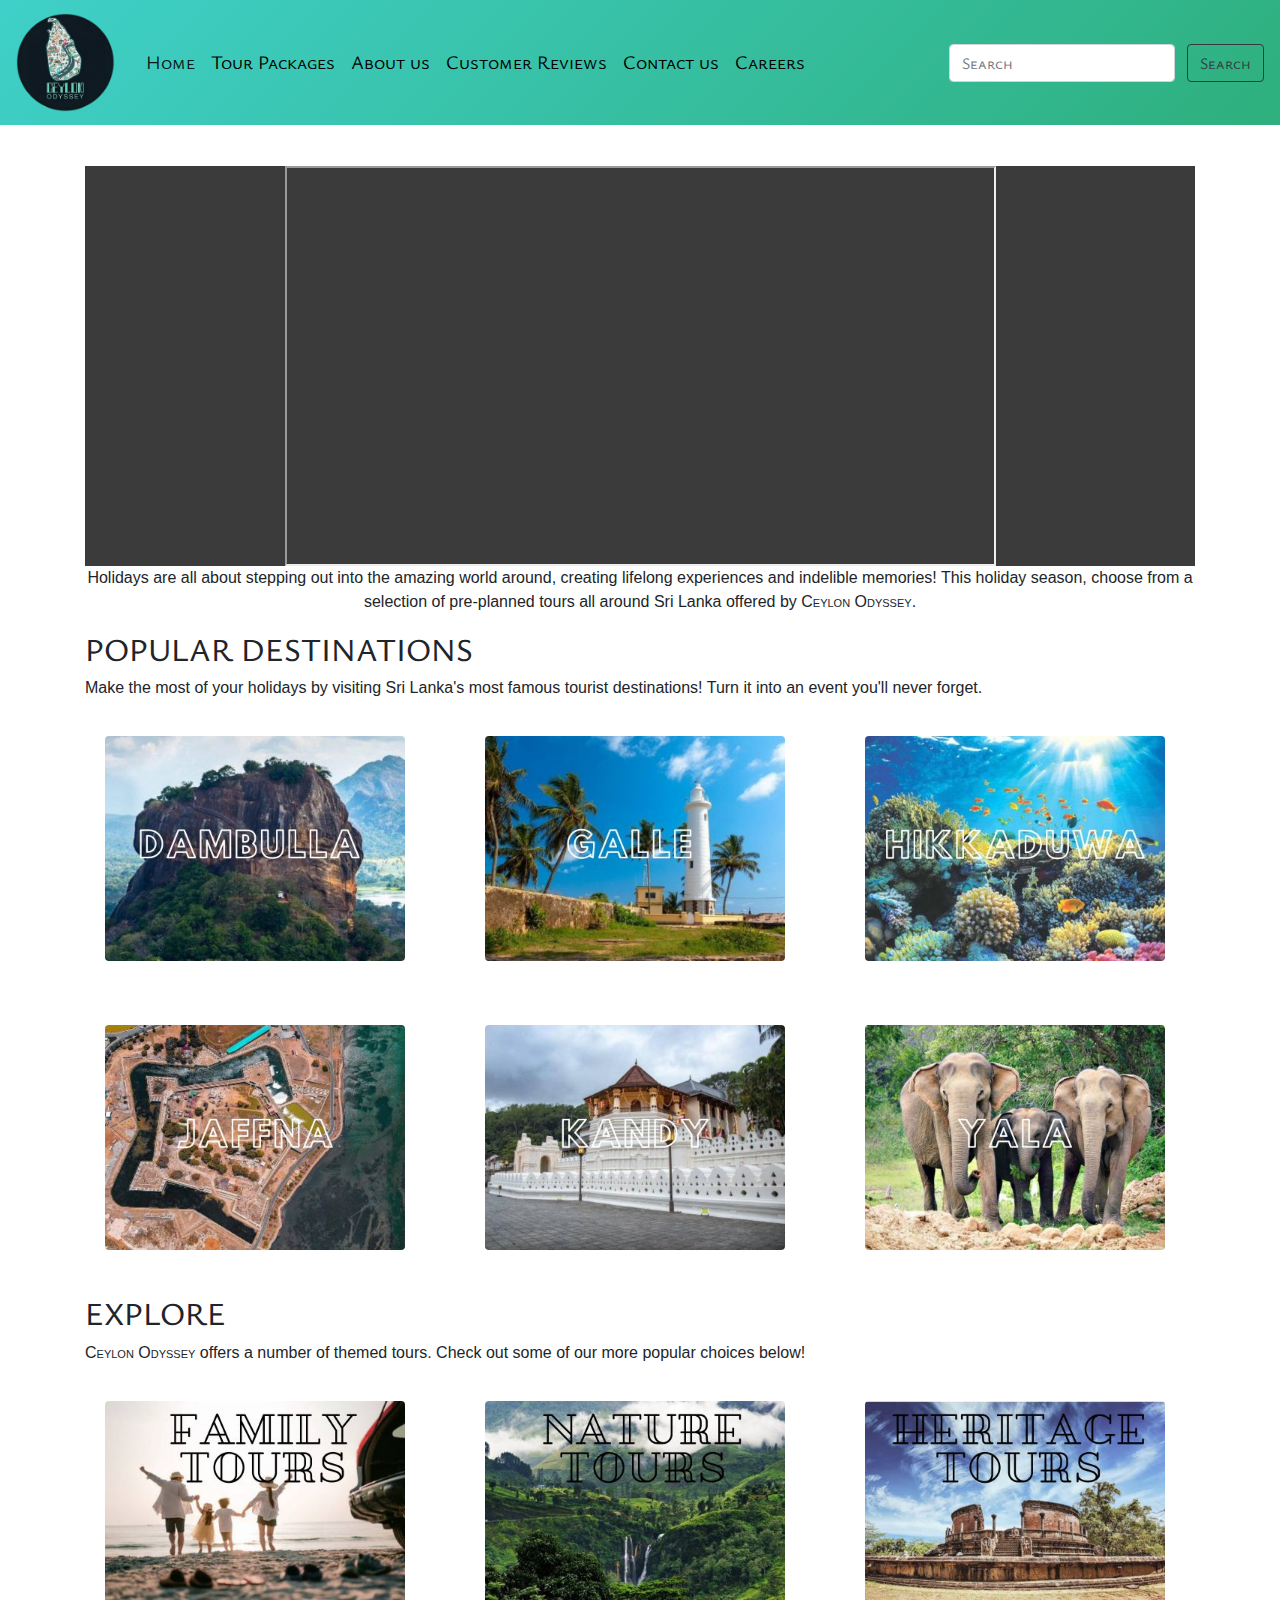
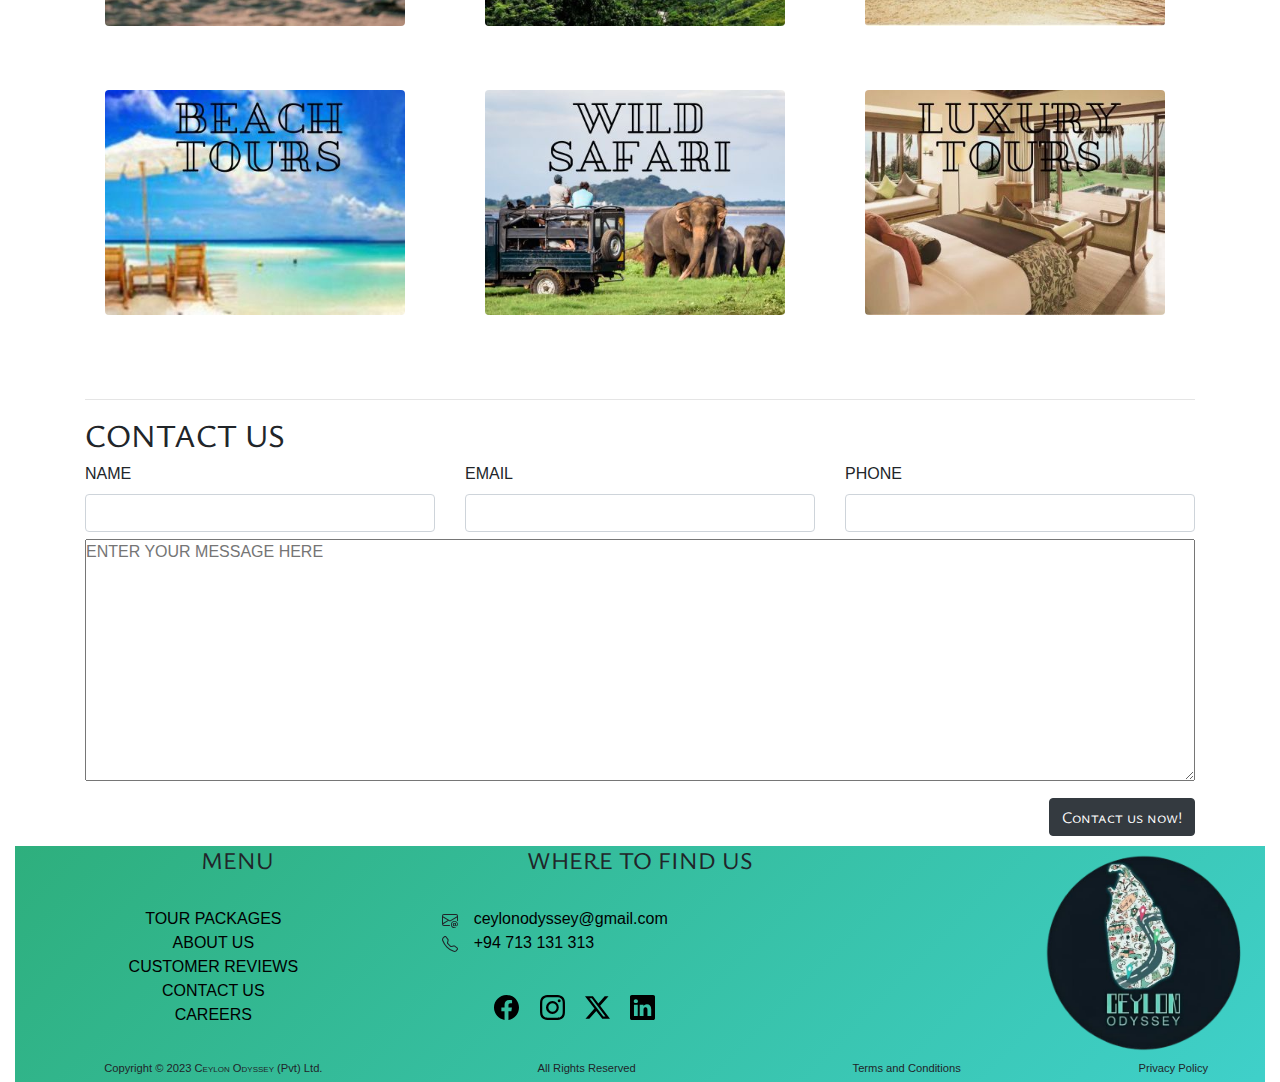
<file: index.html>
<!DOCTYPE html>
<html lang="en">
  <head>
    <meta charset="UTF-8">
	<meta http-equiv="X-UA-Compatible" content="IE=edge">
	<meta name="Description" content="A tour package website. SE102.3 project by Group 13 of batch 23.1.">
	<meta name="Keywords" content="Website, Tour packages, NSBM, SE102.3, Sri Lanka, Travel, Holiday, Explore, Tour">
	<meta name="viewport" content="width=device-width, initial-scale=1">
    <title>
    Ceylon Odyssey</title>
	 <link rel="shortcut icon" href="images/Logo.png">
	 <link rel="preconnect" href="https://fonts.googleapis.com">
	 <link rel="preconnect" href="https://fonts.gstatic.com" crossorigin>
	 <link href="https://fonts.googleapis.com/css2?family=Ysabeau&family=Ysabeau+SC:wght@500&display=swap" rel="stylesheet">
    <!-- Bootstrap -->
<link href="style.css" rel="stylesheet" type="text/css">
<link href="css/bootstrap-4.4.1.css" rel="stylesheet">
<script src="https://cdn.jsdelivr.net/npm/@popperjs/core@2.11.8/dist/umd/popper.min.js" integrity="sha384-I7E8VVD/ismYTF4hNIPjVp/Zjvgyol6VFvRkX/vR+Vc4jQkC+hVqc2pM8ODewa9r" crossorigin="anonymous"></script>
  </head>
	
	
  <body style="padding-top: 70px">
  <div class="container-fluid">
    <div class="container">
<nav class="navbar fixed-top navbar-expand-lg navbar-light bg-light container-fluid"> <a class="navbar-brand" href="index.html"><img src="images/Logo.png" width="100" alt="Logo of Ceylon Odyssey"/>&nbsp;</a>
      <button class="navbar-toggler" type="button" data-toggle="collapse" data-target="#navbarSupportedContent1" aria-controls="navbarSupportedContent1" aria-expanded="false" aria-label="Toggle navigation"> <span class="navbar-toggler-icon"></span></button>
        <div class="collapse navbar-collapse" id="navbarSupportedContent1">
          <ul class="navbar-nav mr-auto">
            <li class="nav-item active"> <a class="nav-link" href="index.html">Home<span class="sr-only">(current)</span></a></li>
            <li class="nav-item"> <a class="nav-link"  href="#">Tour Packages</a></li>
            <li class="nav-item"> <a class="nav-link"  href="aboutUs.html">About us</a></li>
            <li class="nav-item"> <a class="nav-link"  href="#">Customer Reviews</a></li>
            <li class="nav-item"> <a class="nav-link"  href="contactUs.html">Contact us</a></li>
            <li class="nav-item"> <a class="nav-link"  href="#">Careers</a></li>
          </ul>
          <form class="form-inline my-2 my-lg-0">
            <input class="form-control mr-sm-2" type="search" placeholder="Search" style="font-family: 'Ysabeau SC', sans-serif" aria-label="Search">&nbsp;
            <button class="btn btn-outline-dark my-2 my-sm-0" style="font-family: 'Ysabeau SC', sans-serif;" type="submit">Search</button>
          </form>
        </div>
      </nav>
	  <br/><br/><br/><br/>
		<div class="video"><iframe src="https://drive.google.com/file/d/1c3bhVoiXDNhv9nKtHFUKUFXddOq36WdO/preview" width="711" height="400" allow="autoplay">Sorry</iframe></div>
<p align="center">Holidays are all about stepping out into the amazing world around, creating lifelong experiences and indelible memories! This holiday season, choose from a selection of pre-planned tours all around Sri Lanka offered by C<span style="font-variant: small-caps">eylon</span> O<span style="font-variant: small-caps">dyssey</span>.</p>
<h2>Popular Destinations</h2>
		<p>Make the most of your holidays by visiting Sri Lanka's most famous tourist destinations! Turn it into an event you'll never forget.</p>
<div class="row" style="margin-top: 10px">
  <div class="col-md-4"><a href="#"><img src="images/index_Dambulla.jpg" alt="Dambulla" class="img-fluid rounded zoom"/></a></div>
  <div class="col-md-4"><a href="#"><img src="images/index_Galle.jpg" alt="Galle" class="img-fluid rounded zoom"/></a></div>
  <div class="col-md-4"><a href="#"><img src="images/index_Hikkaduwa.jpg" alt="Hikkaduwa" class="img-fluid rounded zoom"/></a></div>
</div> <br/>
<div class="row">
  <div class="col-md-4"><a href="#"><img src="images/index_Jaffna.jpg" alt="Jaffna" class="img-fluid rounded zoom"/></a></div>
  <div class="col-md-4"><a href="#"><img src="images/index_Kandy.jpg" alt="Kandy" class="img-fluid rounded zoom"/></a></div>
  <div class="col-md-4"><a href="#"><img src="images/index_Yala.jpg" alt="Yala" class="img-fluid rounded zoom"/></a></div>
</div><br/>
<h2>Explore</h2>
<p>C<span style="font-variant: small-caps">eylon</span> O<span style="font-variant: small-caps">dyssey</span> offers a number of themed tours. Check out some of our more popular choices below!</p>
	<div class="row" style="margin-top: 10px">
	  <div class="col-md-4"><a href="#"><img src="images/index_FamilyTours.jpg" alt="Family Tours" class="img-fluid rounded zoom"/></a></div>
	  <div class="col-md-4"><a href="#"><img src="images/index_NatureTours.jpg"  alt="Nature Tours" class="img-fluid rounded zoom"/></a></div>
	  <div class="col-md-4"><a href="#"><img src="images/index_HeritageTours.jpg" alt="Heritage Tours" class="img-fluid rounded zoom"/></a></div>
</div><br/>
<div class="row">
  <div class="col-md-4"><a href="#"><img src="images/index_BeachTours.jpg" alt="Beach Tours" class="img-fluid rounded zoom"/></a></div>
  <div class="col-md-4"><a href="#"><img src="images/index_WildSafari.jpg" alt="Wild Safari" class="img-fluid rounded zoom"/></a></div>
  <div class="col-md-4"><a href="#"><img src="images/index_LuxuryTours.jpg" alt="Luxury Tours" class="img-fluid rounded zoom"/></a></div>
</div><br/><br/>
		
	<hr shade/>
		
	<div class="contact-form">
		<h2>Contact us</h2>
		
	  <form> 
	 	<div class="row g-3">
			  <div class="col-md-4">
				<label for="inputName4" class="form-label">NAME</label>
				<input type="text" class="form-control" id="inputname4">
			  </div>
			  <div class="col-md-4">
				<label for="inputEmail4" class="form-label">EMAIL</label>
				<input type="email" class="form-control" id="inputEmail4">
			  </div>
			  <div class="col-md-4">
				<label for="inputPhone4" class="form-label">PHONE</label>
				<input type="tel" class="form-control" id="inputPhone4">
			  </div>
	    </div>
	    <div class="row g-3">
			  <div class="col-12" style="margin-top: 7px; margin-bottom: 10px">
			    <textarea style="width: 100%" rows="10" placeholder="ENTER YOUR MESSAGE HERE"></textarea>
			  </div>
		</div>
		<div class="row g-3" style="margin-bottom: 10px">
			 <div class="col-12 d-grid gap-2 d-md-flex justify-content-md-end">
			  <input class="btn btn-dark" type="submit" name="submit" value="Contact us now!" style="font-family: 'Ysabeau SC', sans-serif"/>
			</div>
		</div>	
	
</form>
	</div>
		
    </div>
	  
  <footer>
	<div class="row">
	  <div class="col-md-4" style="text-align: center">
		  <h4>&nbsp; &nbsp; &nbsp;&nbsp;&nbsp;&nbsp;MENU</h4>
		  <br/>
		  <ul type="none">
		      <li><a class="footer-link" href="">TOUR PACKAGES</a></li>
			  <li><a class="footer-link" href="aboutUs.html">ABOUT US</a></li>
			  <li><a class="footer-link" href="">CUSTOMER REVIEWS</a></li>
			  <li><a class="footer-link" href="contactUs.html">CONTACT US</a></li>
			  <li><a class="footer-link" href="">CAREERS</a></li>
		  </ul>
	  </div>
	  <div class="col-md-4">
		  <h4  style="text-align: center">WHERE TO FIND US</h4><br/>
		  <ul type="none">
		  	<li><svg xmlns="http://www.w3.org/2000/svg" width="16" height="16" fill="currentColor" class="bi bi-envelope-at" viewBox="0 0 16 16">
  <path d="M2 2a2 2 0 0 0-2 2v8.01A2 2 0 0 0 2 14h5.5a.5.5 0 0 0 0-1H2a1 1 0 0 1-.966-.741l5.64-3.471L8 9.583l7-4.2V8.5a.5.5 0 0 0 1 0V4a2 2 0 0 0-2-2H2Zm3.708 6.208L1 11.105V5.383l4.708 2.825ZM1 4.217V4a1 1 0 0 1 1-1h12a1 1 0 0 1 1 1v.217l-7 4.2-7-4.2Z"/>
  <path d="M14.247 14.269c1.01 0 1.587-.857 1.587-2.025v-.21C15.834 10.43 14.64 9 12.52 9h-.035C10.42 9 9 10.36 9 12.432v.214C9 14.82 10.438 16 12.358 16h.044c.594 0 1.018-.074 1.237-.175v-.73c-.245.11-.673.18-1.18.18h-.044c-1.334 0-2.571-.788-2.571-2.655v-.157c0-1.657 1.058-2.724 2.64-2.724h.04c1.535 0 2.484 1.05 2.484 2.326v.118c0 .975-.324 1.39-.639 1.39-.232 0-.41-.148-.41-.42v-2.19h-.906v.569h-.03c-.084-.298-.368-.63-.954-.63-.778 0-1.259.555-1.259 1.4v.528c0 .892.49 1.434 1.26 1.434.471 0 .896-.227 1.014-.643h.043c.118.42.617.648 1.12.648Zm-2.453-1.588v-.227c0-.546.227-.791.573-.791.297 0 .572.192.572.708v.367c0 .573-.253.744-.564.744-.354 0-.581-.215-.581-.8Z"/>
</svg>&emsp;<a href="mailto:ceylonodyssey@gmail.com" class="footer-link">ceylonodyssey@gmail.com</a></li>
		  	<li><svg xmlns="http://www.w3.org/2000/svg" width="16" height="16" fill="currentColor" class="bi bi-telephone" viewBox="0 0 16 16">
  <path d="M3.654 1.328a.678.678 0 0 0-1.015-.063L1.605 2.3c-.483.484-.661 1.169-.45 1.77a17.568 17.568 0 0 0 4.168 6.608 17.569 17.569 0 0 0 6.608 4.168c.601.211 1.286.033 1.77-.45l1.034-1.034a.678.678 0 0 0-.063-1.015l-2.307-1.794a.678.678 0 0 0-.58-.122l-2.19.547a1.745 1.745 0 0 1-1.657-.459L5.482 8.062a1.745 1.745 0 0 1-.46-1.657l.548-2.19a.678.678 0 0 0-.122-.58L3.654 1.328zM1.884.511a1.745 1.745 0 0 1 2.612.163L6.29 2.98c.329.423.445.974.315 1.494l-.547 2.19a.678.678 0 0 0 .178.643l2.457 2.457a.678.678 0 0 0 .644.178l2.189-.547a1.745 1.745 0 0 1 1.494.315l2.306 1.794c.829.645.905 1.87.163 2.611l-1.034 1.034c-.74.74-1.846 1.065-2.877.702a18.634 18.634 0 0 1-7.01-4.42 18.634 18.634 0 0 1-4.42-7.009c-.362-1.03-.037-2.137.703-2.877L1.885.511z"/>
</svg>&emsp;<a href="tel:+94713131313" class="footer-link">+94 713 131 313</a></li>
		  </ul>
		  <br/>&emsp;&emsp;&emsp;
		  <a class="footer-link" href=""><svg xmlns="http://www.w3.org/2000/svg" width="25px" height="25px" fill="currentColor" class="bi bi-facebook" viewBox="0 0 16 16">
  <path d="M16 8.049c0-4.446-3.582-8.05-8-8.05C3.58 0-.002 3.603-.002 8.05c0 4.017 2.926 7.347 6.75 7.951v-5.625h-2.03V8.05H6.75V6.275c0-2.017 1.195-3.131 3.022-3.131.876 0 1.791.157 1.791.157v1.98h-1.009c-.993 0-1.303.621-1.303 1.258v1.51h2.218l-.354 2.326H9.25V16c3.824-.604 6.75-3.934 6.75-7.951z"/>
		  </svg></a>&emsp;
		  <a class="footer-link" href=""><svg xmlns="http://www.w3.org/2000/svg" width="25px" height="25px" fill="currentColor" class="bi bi-instagram" viewBox="0 0 16 16">
  <path d="M8 0C5.829 0 5.556.01 4.703.048 3.85.088 3.269.222 2.76.42a3.917 3.917 0 0 0-1.417.923A3.927 3.927 0 0 0 .42 2.76C.222 3.268.087 3.85.048 4.7.01 5.555 0 5.827 0 8.001c0 2.172.01 2.444.048 3.297.04.852.174 1.433.372 1.942.205.526.478.972.923 1.417.444.445.89.719 1.416.923.51.198 1.09.333 1.942.372C5.555 15.99 5.827 16 8 16s2.444-.01 3.298-.048c.851-.04 1.434-.174 1.943-.372a3.916 3.916 0 0 0 1.416-.923c.445-.445.718-.891.923-1.417.197-.509.332-1.09.372-1.942C15.99 10.445 16 10.173 16 8s-.01-2.445-.048-3.299c-.04-.851-.175-1.433-.372-1.941a3.926 3.926 0 0 0-.923-1.417A3.911 3.911 0 0 0 13.24.42c-.51-.198-1.092-.333-1.943-.372C10.443.01 10.172 0 7.998 0h.003zm-.717 1.442h.718c2.136 0 2.389.007 3.232.046.78.035 1.204.166 1.486.275.373.145.64.319.92.599.28.28.453.546.598.92.11.281.24.705.275 1.485.039.843.047 1.096.047 3.231s-.008 2.389-.047 3.232c-.035.78-.166 1.203-.275 1.485a2.47 2.47 0 0 1-.599.919c-.28.28-.546.453-.92.598-.28.11-.704.24-1.485.276-.843.038-1.096.047-3.232.047s-2.39-.009-3.233-.047c-.78-.036-1.203-.166-1.485-.276a2.478 2.478 0 0 1-.92-.598 2.48 2.48 0 0 1-.6-.92c-.109-.281-.24-.705-.275-1.485-.038-.843-.046-1.096-.046-3.233 0-2.136.008-2.388.046-3.231.036-.78.166-1.204.276-1.486.145-.373.319-.64.599-.92.28-.28.546-.453.92-.598.282-.11.705-.24 1.485-.276.738-.034 1.024-.044 2.515-.045v.002zm4.988 1.328a.96.96 0 1 0 0 1.92.96.96 0 0 0 0-1.92zm-4.27 1.122a4.109 4.109 0 1 0 0 8.217 4.109 4.109 0 0 0 0-8.217zm0 1.441a2.667 2.667 0 1 1 0 5.334 2.667 2.667 0 0 1 0-5.334z"/>
</svg></a>&emsp;
		  <a href="" class="footer-link"><svg xmlns="http://www.w3.org/2000/svg" width="25px" height="25px" fill="currentColor" class="bi bi-twitter-x" viewBox="0 0 16 16">
  <path d="M12.6.75h2.454l-5.36 6.142L16 15.25h-4.937l-3.867-5.07-4.425 5.07H.316l5.733-6.57L0 .75h5.063l3.495 4.633L12.601.75Zm-.86 13.028h1.36L4.323 2.145H2.865l8.875 11.633Z"/>
</svg></a>&emsp;
		  <a href="" class="footer-link"><svg xmlns="http://www.w3.org/2000/svg" width="25px" height="25px" fill="currentColor" class="bi bi-linkedin" viewBox="0 0 16 16">
  <path d="M0 1.146C0 .513.526 0 1.175 0h13.65C15.474 0 16 .513 16 1.146v13.708c0 .633-.526 1.146-1.175 1.146H1.175C.526 16 0 15.487 0 14.854V1.146zm4.943 12.248V6.169H2.542v7.225h2.401zm-1.2-8.212c.837 0 1.358-.554 1.358-1.248-.015-.709-.52-1.248-1.342-1.248-.822 0-1.359.54-1.359 1.248 0 .694.521 1.248 1.327 1.248h.016zm4.908 8.212V9.359c0-.216.016-.432.08-.586.173-.431.568-.878 1.232-.878.869 0 1.216.662 1.216 1.634v3.865h2.401V9.25c0-2.22-1.184-3.252-2.764-3.252-1.274 0-1.845.7-2.165 1.193v.025h-.016a5.54 5.54 0 0 1 .016-.025V6.169h-2.4c.03.678 0 7.225 0 7.225h2.4z"/>
</svg></a>
	  </div>
	  <div class="col-md-4"><img src="images/Logo.png" style="float: right; margin: 2% 5% 2% 0;" width="200"  alt="Logo of Ceylon Odyssey"/></div>
</div>
	<div class="row copyright-info">
		<div class="col-md-4" style="text-align: center">Copyright &copy; 2023 C<span style="font-variant: small-caps">eylon</span> O<span style="font-variant: small-caps">dyssey</span> (Pvt) Ltd.</div>
	  <div class="col-md-3" style="text-align: center">All Rights Reserved</div>
	  <div class="col-md-3" style="text-align: center">Terms and Conditions</div>
    <div class="col-md-2" style="text-align: center">Privacy Policy</div>
    </div>

    </footer>
</div>
  
  <!-- body code goes here -->


	<!-- jQuery (necessary for Bootstrap's JavaScript plugins) --> 
	<script src="js/jquery-3.4.1.min.js"></script>

	<!-- Include all compiled plugins (below), or include individual files as needed -->
	<script src="js/popper.min.js"></script> 
  <script src="js/bootstrap-4.4.1.js"></script>
  
</body>
	
	
</html>
</file>
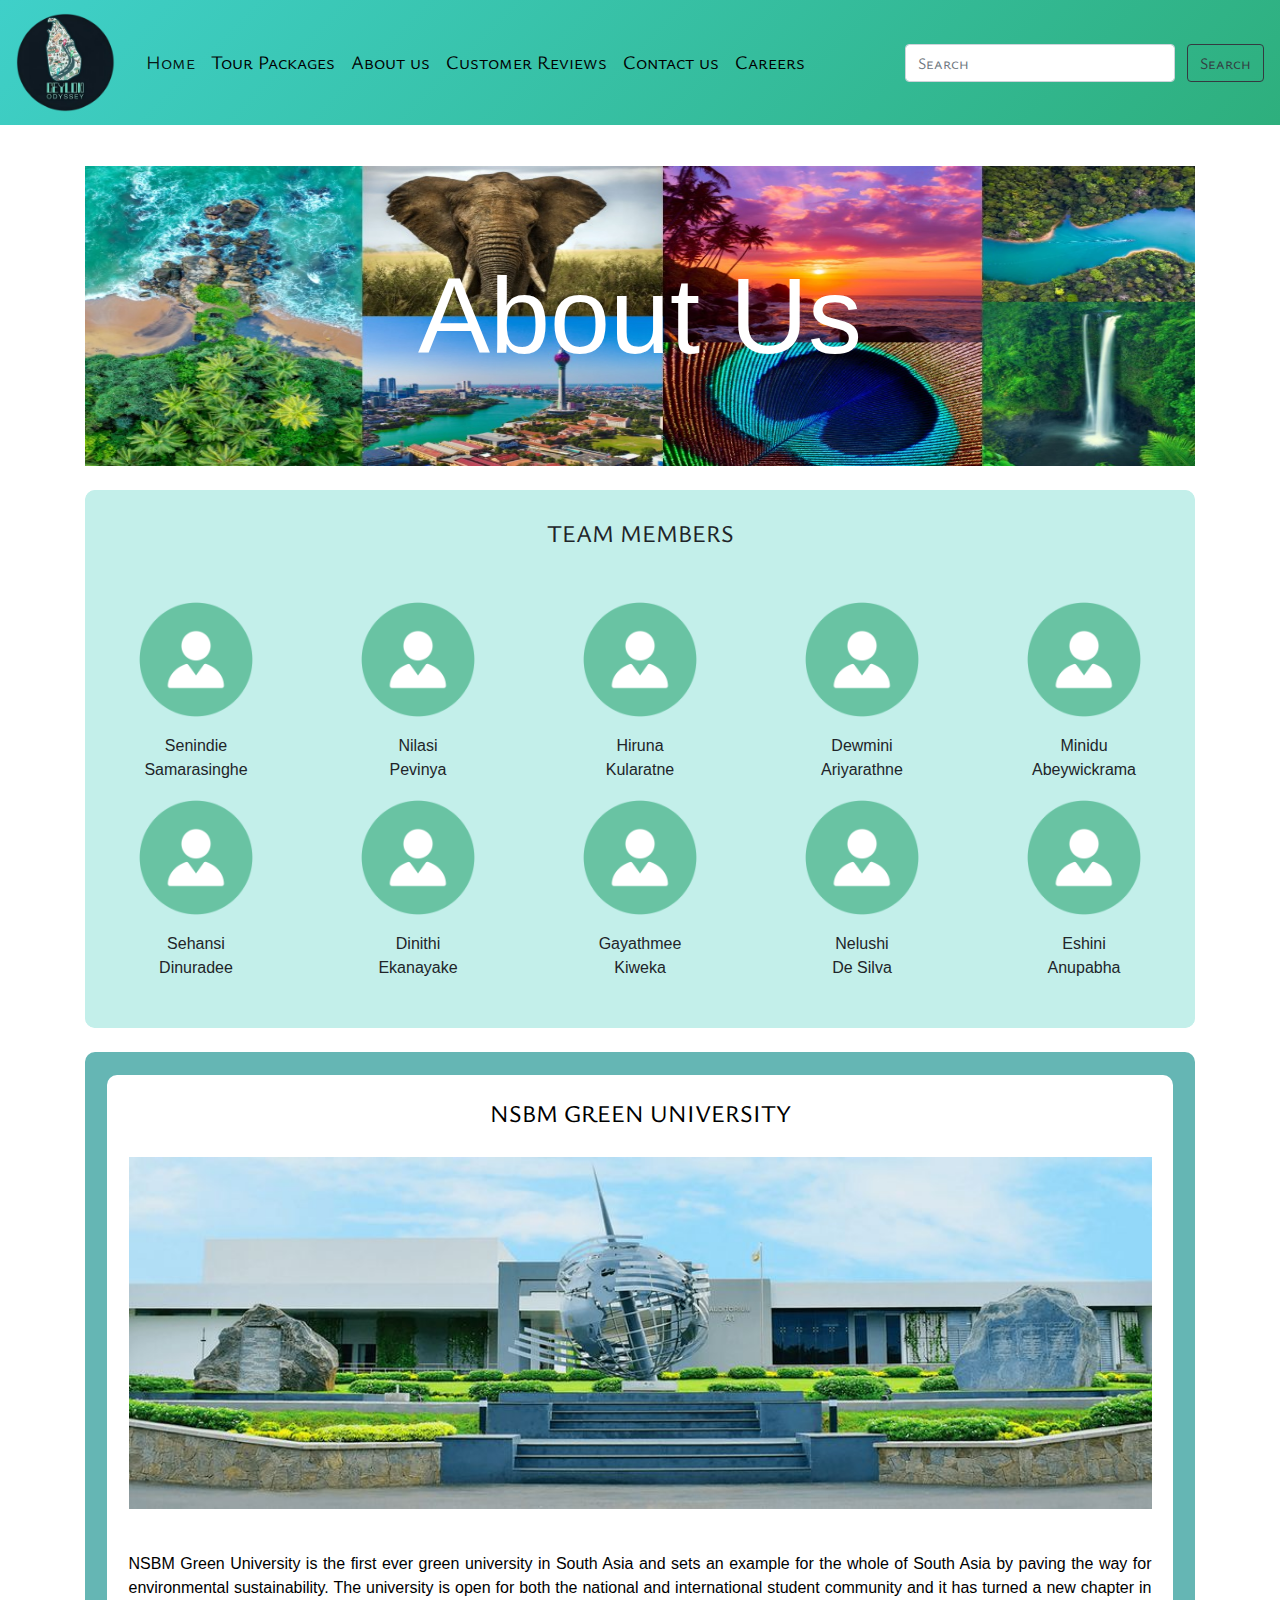
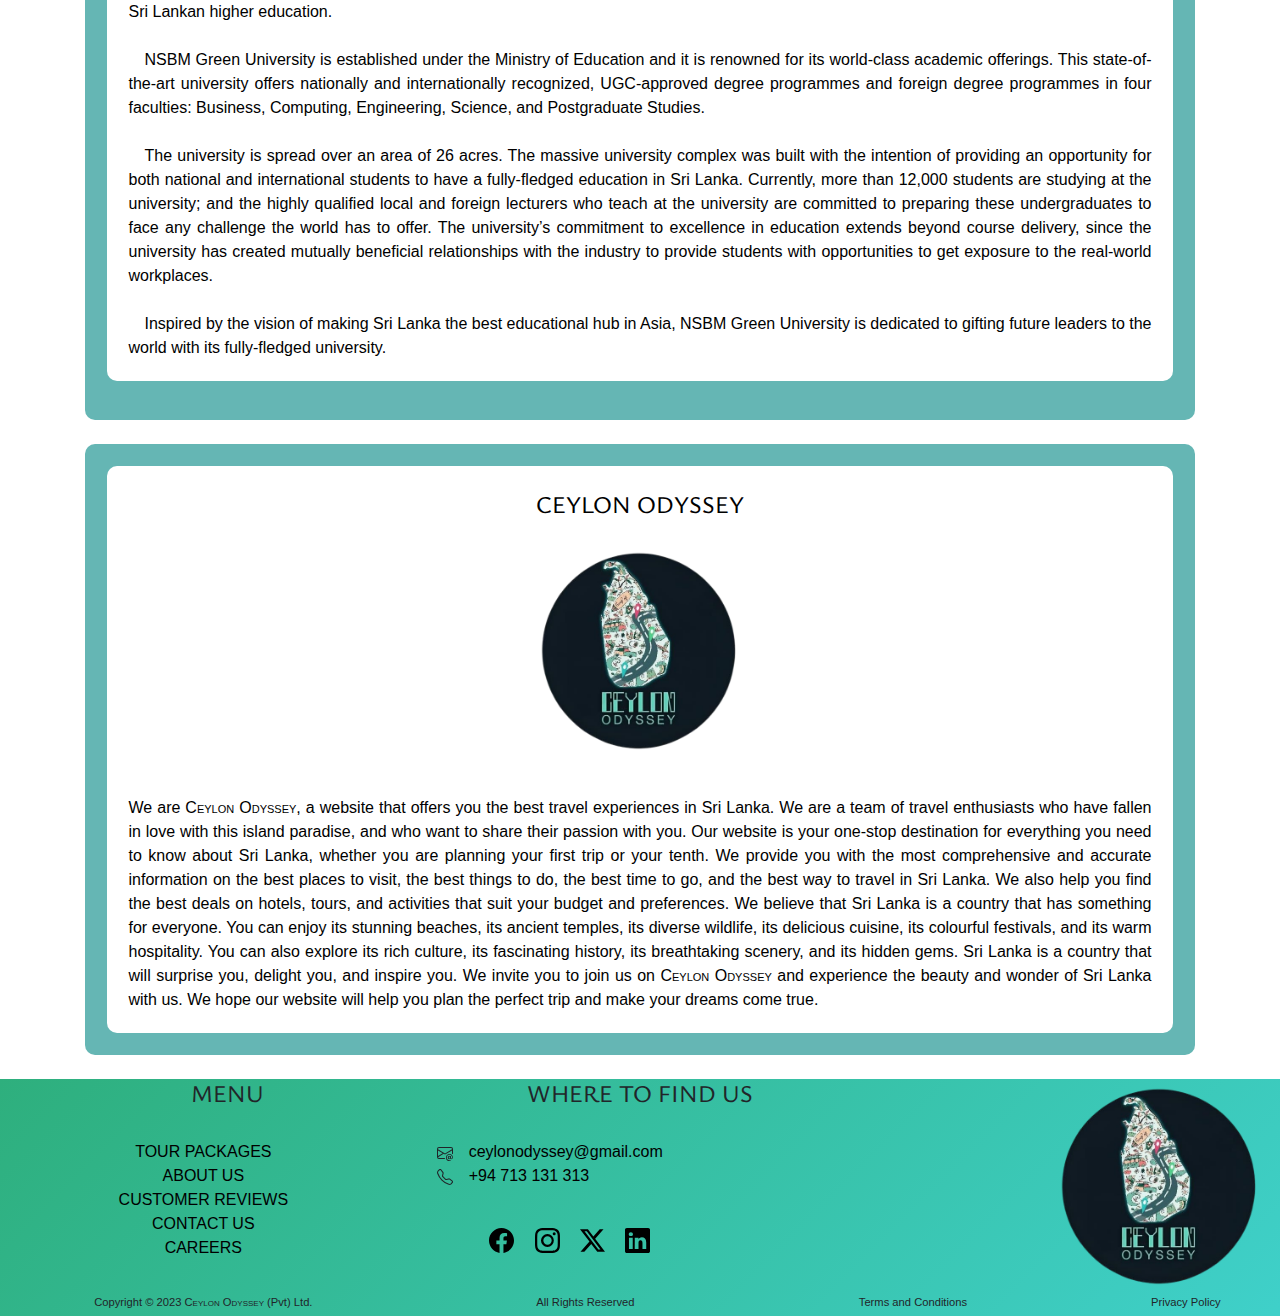
<file: aboutUs.html>
<!DOCTYPE html>
<html lang="en">
  <head>
    <meta charset="UTF-8">
	<meta http-equiv="X-UA-Compatible" content="IE=edge">
	<meta name="Description" content="A tour package website. SE102.3 project by Group 13 of batch 23.1.">
	<meta name="Keywords" content="Website, Tour packages, NSBM, SE102.3, Sri Lanka, Travel, Holiday, Explore, Tour">
	<meta name="viewport" content="width=device-width, initial-scale=1">
    <title>
    Ceylon Odyssey</title>
	 <link rel="shortcut icon" href="images/Logo.png">
	 <link rel="preconnect" href="https://fonts.googleapis.com">
	 <link rel="preconnect" href="https://fonts.gstatic.com" crossorigin>
	 <link href="https://fonts.googleapis.com/css2?family=Ysabeau&family=Ysabeau+SC:wght@500&display=swap" rel="stylesheet">
    <!-- Bootstrap -->
<link href="style.css" rel="stylesheet" type="text/css">
<link href="css/bootstrap-4.4.1.css" rel="stylesheet">
<script src="https://cdn.jsdelivr.net/npm/@popperjs/core@2.11.8/dist/umd/popper.min.js" integrity="sha384-I7E8VVD/ismYTF4hNIPjVp/Zjvgyol6VFvRkX/vR+Vc4jQkC+hVqc2pM8ODewa9r" crossorigin="anonymous"></script>
  </head>


  <body style="padding-top: 70px">
  <div class="container-fluid">
    <div class="container">
<nav class="navbar fixed-top navbar-expand-lg navbar-light bg-light container-fluid"> <a class="navbar-brand" href="index.html"><img src="images/Logo.png" width="100" alt="Logo of Ceylon Odyssey"/>&nbsp;</a>
      <button class="navbar-toggler" type="button" data-toggle="collapse" data-target="#navbarSupportedContent1" aria-controls="navbarSupportedContent1" aria-expanded="false" aria-label="Toggle navigation"> <span class="navbar-toggler-icon"></span></button>
        <div class="collapse navbar-collapse" id="navbarSupportedContent1">
          <ul class="navbar-nav mr-auto">
            <li class="nav-item active"> <a class="nav-link" href="index.html">Home<span class="sr-only">(current)</span></a></li>
            <li class="nav-item"> <a class="nav-link"  href="#">Tour Packages</a></li>
            <li class="nav-item"> <a class="nav-link"  href="aboutUs.html">About us</a></li>
            <li class="nav-item"> <a class="nav-link"  href="#">Customer Reviews</a></li>
            <li class="nav-item"> <a class="nav-link"  href="contactUs.html">Contact us</a></li>
            <li class="nav-item"> <a class="nav-link"  href="#">Careers</a></li>
          </ul>
          <form class="form-inline my-2 my-lg-0">
            <input class="form-control mr-sm-2" type="search" placeholder="Search" style="font-family: 'Ysabeau SC', sans-serif; width: 270px;" aria-label="Search">&nbsp;
            <button class="btn btn-outline-dark my-2 my-sm-0" style="font-family: 'Ysabeau SC', sans-serif;" type="submit">Search</button>
          </form>
        </div>
      </nav>
	 
		
<br/><br/><br/><br/>
		<div class="cUs"><img src="images/au_1.jpg" alt="collage" width="100%" height="300px">
			<div class="centered">About Us</div>
		</div><br>
<center>

	<div class="mem  table-responsive">
		<table border="0" class="mem">
			<tr><td colspan="5"><h4><br>Team Members<br><br></h4></td></tr>
			<tr><td><img src="images/au_2.png" height="150vh" width="150vw" alt="member1" class="team img-fluid"><br>Senindie<br>Samarasinghe</td>
				<td><img src="images/au_2.png" height="150vh" width="150vw" alt="member2" class="team img-fluid"><br>Nilasi<br>Pevinya</td>
				<td><img src="images/au_2.png" height="150vh" width="150vw" alt="member3" class="team img-fluid"><br>Hiruna<br>Kularatne</td>
				<td><img src="images/au_2.png" height="150vh" width="150vw" alt="member4" class="team img-fluid"><br>Dewmini<br>Ariyarathne</td>
				<td><img src="images/au_2.png" height="150vh" width="150vw" alt="member5" class="team img-fluid"><br>Minidu<br>Abeywickrama</td></tr>
			<tr><td><img src="images/au_2.png" height="150vh" width="150vw" alt="member6" class="team img-fluid"><br>Sehansi<br>Dinuradee</td>
				<td><img src="images/au_2.png" height="150vh" width="150vw" alt="member7" class="team img-fluid"><br>Dinithi<br>Ekanayake</td>
				<td><img src="images/au_2.png" height="150vh" width="150vw" alt="member8" class="team img-fluid"><br>Gayathmee<br>Kiweka</td>
				<td><img src="images/au_2.png" height="150vh" width="150vw" alt="member9" class="team img-fluid"><br>Nelushi<br>De Silva</td>
				<td><img src="images/au_2.png" height="150vh" width="150vw" alt="member10" class="team img-fluid"><br>Eshini<br>Anupabha</td></tr>
			<tr><td>                                         <br><br> </td></tr>
		</table>
	</div>
<br>
<div class="uni">
	<div class="desc">
	<div><br><h4>NSBM Green University</h4></div>
		<div class="nsbm"><a href="https://www.nsbm.ac.lk/" target="_blank"><img src="images/au_3.jpg" alt="NSBM Green University" title="Click here to visit NSBM's website!" width="100%" height="20%" class="pic"></a></div>
		<div><p align="justify" class="nsbm">NSBM Green University is the first ever green university in South Asia and sets an example for the whole of South Asia by paving the way for environmental sustainability. The university is open for both the national and international student community and it has turned a new chapter in Sri Lankan higher education.<br><br>&emsp;NSBM Green University is established under the Ministry of Education and it is renowned for its world-class academic offerings. This state-of-the-art university offers nationally and internationally recognized, UGC-approved degree programmes and foreign degree programmes in four faculties: Business, Computing, Engineering, Science, and Postgraduate Studies.<br><br>&emsp;The university is spread over an area of 26 acres. The massive university complex was built with the intention of providing an opportunity for both national and international students to have a fully-fledged education in Sri Lanka. Currently, more than 12,000 students are studying at the university; and the highly qualified local and foreign lecturers who teach at the university are committed to preparing these undergraduates to face any challenge the world has to offer. The university’s commitment to excellence in education extends beyond course delivery, since the university has created mutually beneficial relationships with the industry to provide students with opportunities to get exposure to the real-world workplaces.<br><br>&emsp;Inspired by the vision of making Sri Lanka the best educational hub in Asia, NSBM Green University is dedicated to gifting future leaders to the world with its fully-fledged university.</p>
       </div>
    </div>
</div><br>
<div class="abt-us">
	<div class="abt"><br>
		<div><h4>Ceylon Odyssey</h4></div><br>
		<div>
			<a href="index.html"><img src="images/Logo.png" alt="logo" height="200" width="200" class="pic"></a>
		</div><br>
		<div class="nsbm" align="justify">We are C<span style="font-variant: small-caps">eylon</span> O<span style="font-variant: small-caps">dyssey</span>, a website that offers you the best travel experiences in Sri Lanka. We are a team of travel enthusiasts who have fallen in love with this island paradise, and who want to share their passion with you. Our website is your one-stop destination for everything you need to know about Sri Lanka, whether you are planning your first trip or your tenth. We provide you with the most comprehensive and accurate information on the best places to visit, the best things to do, the best time to go, and the best way to travel in Sri Lanka. We also help you find the best deals on hotels, tours, and activities that suit your budget and preferences. We believe that Sri Lanka is a country that has something for everyone. You can enjoy its stunning beaches, its ancient temples, its diverse wildlife, its delicious cuisine, its colourful festivals, and its warm hospitality. You can also explore its rich culture, its fascinating history, its breathtaking scenery, and its hidden gems. Sri Lanka is a country that will surprise you, delight you, and inspire you. We invite you to join us on C<span style="font-variant: small-caps">eylon</span> O<span style="font-variant: small-caps">dyssey</span> and experience the beauty and wonder of Sri Lanka with us. We hope our website will help you plan the perfect trip and make your dreams come true.</div>
	</div>
</div>
</center><br>
	</div>
</div>

 <footer>
	<div class="row">
	  <div class="col-md-4" style="text-align: center">
		  <h4>&nbsp; &nbsp; &nbsp;&nbsp;&nbsp;&nbsp;MENU</h4>
		  <br/>
		  <ul type="none">
		      <li><a class="footer-link" href="">TOUR PACKAGES</a></li>
			  <li><a class="footer-link" href="aboutUs.html">ABOUT US</a></li>
			  <li><a class="footer-link" href="">CUSTOMER REVIEWS</a></li>
			  <li><a class="footer-link" href="contactUs.html">CONTACT US</a></li>
			  <li><a class="footer-link" href="">CAREERS</a></li>
		  </ul>
	  </div>
	  <div class="col-md-4">
		  <h4  style="text-align: center">WHERE TO FIND US</h4>
		  <br/>
		  <ul type="none">
		  	<li><svg xmlns="http://www.w3.org/2000/svg" width="16" height="16" fill="currentColor" class="bi bi-envelope-at" viewBox="0 0 16 16">
  <path d="M2 2a2 2 0 0 0-2 2v8.01A2 2 0 0 0 2 14h5.5a.5.5 0 0 0 0-1H2a1 1 0 0 1-.966-.741l5.64-3.471L8 9.583l7-4.2V8.5a.5.5 0 0 0 1 0V4a2 2 0 0 0-2-2H2Zm3.708 6.208L1 11.105V5.383l4.708 2.825ZM1 4.217V4a1 1 0 0 1 1-1h12a1 1 0 0 1 1 1v.217l-7 4.2-7-4.2Z"/>
  <path d="M14.247 14.269c1.01 0 1.587-.857 1.587-2.025v-.21C15.834 10.43 14.64 9 12.52 9h-.035C10.42 9 9 10.36 9 12.432v.214C9 14.82 10.438 16 12.358 16h.044c.594 0 1.018-.074 1.237-.175v-.73c-.245.11-.673.18-1.18.18h-.044c-1.334 0-2.571-.788-2.571-2.655v-.157c0-1.657 1.058-2.724 2.64-2.724h.04c1.535 0 2.484 1.05 2.484 2.326v.118c0 .975-.324 1.39-.639 1.39-.232 0-.41-.148-.41-.42v-2.19h-.906v.569h-.03c-.084-.298-.368-.63-.954-.63-.778 0-1.259.555-1.259 1.4v.528c0 .892.49 1.434 1.26 1.434.471 0 .896-.227 1.014-.643h.043c.118.42.617.648 1.12.648Zm-2.453-1.588v-.227c0-.546.227-.791.573-.791.297 0 .572.192.572.708v.367c0 .573-.253.744-.564.744-.354 0-.581-.215-.581-.8Z"/>
</svg>&emsp;<a href="mailto:ceylonodyssey@gmail.com" class="footer-link">ceylonodyssey@gmail.com</a></li>
		  	<li><svg xmlns="http://www.w3.org/2000/svg" width="16" height="16" fill="currentColor" class="bi bi-telephone" viewBox="0 0 16 16">
  <path d="M3.654 1.328a.678.678 0 0 0-1.015-.063L1.605 2.3c-.483.484-.661 1.169-.45 1.77a17.568 17.568 0 0 0 4.168 6.608 17.569 17.569 0 0 0 6.608 4.168c.601.211 1.286.033 1.77-.45l1.034-1.034a.678.678 0 0 0-.063-1.015l-2.307-1.794a.678.678 0 0 0-.58-.122l-2.19.547a1.745 1.745 0 0 1-1.657-.459L5.482 8.062a1.745 1.745 0 0 1-.46-1.657l.548-2.19a.678.678 0 0 0-.122-.58L3.654 1.328zM1.884.511a1.745 1.745 0 0 1 2.612.163L6.29 2.98c.329.423.445.974.315 1.494l-.547 2.19a.678.678 0 0 0 .178.643l2.457 2.457a.678.678 0 0 0 .644.178l2.189-.547a1.745 1.745 0 0 1 1.494.315l2.306 1.794c.829.645.905 1.87.163 2.611l-1.034 1.034c-.74.74-1.846 1.065-2.877.702a18.634 18.634 0 0 1-7.01-4.42 18.634 18.634 0 0 1-4.42-7.009c-.362-1.03-.037-2.137.703-2.877L1.885.511z"/>
</svg>&emsp;<a href="tel:+94713131313" class="footer-link">+94 713 131 313</a></li>
		  </ul>
		  <br/>&emsp;&emsp;&emsp;
		  <a class="footer-link" href=""><svg xmlns="http://www.w3.org/2000/svg" width="25px" height="25px" fill="currentColor" class="bi bi-facebook" viewBox="0 0 16 16">
  <path d="M16 8.049c0-4.446-3.582-8.05-8-8.05C3.58 0-.002 3.603-.002 8.05c0 4.017 2.926 7.347 6.75 7.951v-5.625h-2.03V8.05H6.75V6.275c0-2.017 1.195-3.131 3.022-3.131.876 0 1.791.157 1.791.157v1.98h-1.009c-.993 0-1.303.621-1.303 1.258v1.51h2.218l-.354 2.326H9.25V16c3.824-.604 6.75-3.934 6.75-7.951z"/>
		  </svg></a>&emsp;
		  <a class="footer-link" href=""><svg xmlns="http://www.w3.org/2000/svg" width="25px" height="25px" fill="currentColor" class="bi bi-instagram" viewBox="0 0 16 16">
  <path d="M8 0C5.829 0 5.556.01 4.703.048 3.85.088 3.269.222 2.76.42a3.917 3.917 0 0 0-1.417.923A3.927 3.927 0 0 0 .42 2.76C.222 3.268.087 3.85.048 4.7.01 5.555 0 5.827 0 8.001c0 2.172.01 2.444.048 3.297.04.852.174 1.433.372 1.942.205.526.478.972.923 1.417.444.445.89.719 1.416.923.51.198 1.09.333 1.942.372C5.555 15.99 5.827 16 8 16s2.444-.01 3.298-.048c.851-.04 1.434-.174 1.943-.372a3.916 3.916 0 0 0 1.416-.923c.445-.445.718-.891.923-1.417.197-.509.332-1.09.372-1.942C15.99 10.445 16 10.173 16 8s-.01-2.445-.048-3.299c-.04-.851-.175-1.433-.372-1.941a3.926 3.926 0 0 0-.923-1.417A3.911 3.911 0 0 0 13.24.42c-.51-.198-1.092-.333-1.943-.372C10.443.01 10.172 0 7.998 0h.003zm-.717 1.442h.718c2.136 0 2.389.007 3.232.046.78.035 1.204.166 1.486.275.373.145.64.319.92.599.28.28.453.546.598.92.11.281.24.705.275 1.485.039.843.047 1.096.047 3.231s-.008 2.389-.047 3.232c-.035.78-.166 1.203-.275 1.485a2.47 2.47 0 0 1-.599.919c-.28.28-.546.453-.92.598-.28.11-.704.24-1.485.276-.843.038-1.096.047-3.232.047s-2.39-.009-3.233-.047c-.78-.036-1.203-.166-1.485-.276a2.478 2.478 0 0 1-.92-.598 2.48 2.48 0 0 1-.6-.92c-.109-.281-.24-.705-.275-1.485-.038-.843-.046-1.096-.046-3.233 0-2.136.008-2.388.046-3.231.036-.78.166-1.204.276-1.486.145-.373.319-.64.599-.92.28-.28.546-.453.92-.598.282-.11.705-.24 1.485-.276.738-.034 1.024-.044 2.515-.045v.002zm4.988 1.328a.96.96 0 1 0 0 1.92.96.96 0 0 0 0-1.92zm-4.27 1.122a4.109 4.109 0 1 0 0 8.217 4.109 4.109 0 0 0 0-8.217zm0 1.441a2.667 2.667 0 1 1 0 5.334 2.667 2.667 0 0 1 0-5.334z"/>
</svg></a>&emsp;
		  <a href="" class="footer-link"><svg xmlns="http://www.w3.org/2000/svg" width="25px" height="25px" fill="currentColor" class="bi bi-twitter-x" viewBox="0 0 16 16">
  <path d="M12.6.75h2.454l-5.36 6.142L16 15.25h-4.937l-3.867-5.07-4.425 5.07H.316l5.733-6.57L0 .75h5.063l3.495 4.633L12.601.75Zm-.86 13.028h1.36L4.323 2.145H2.865l8.875 11.633Z"/>
</svg></a>&emsp;
		  <a href="" class="footer-link"><svg xmlns="http://www.w3.org/2000/svg" width="25px" height="25px" fill="currentColor" class="bi bi-linkedin" viewBox="0 0 16 16">
  <path d="M0 1.146C0 .513.526 0 1.175 0h13.65C15.474 0 16 .513 16 1.146v13.708c0 .633-.526 1.146-1.175 1.146H1.175C.526 16 0 15.487 0 14.854V1.146zm4.943 12.248V6.169H2.542v7.225h2.401zm-1.2-8.212c.837 0 1.358-.554 1.358-1.248-.015-.709-.52-1.248-1.342-1.248-.822 0-1.359.54-1.359 1.248 0 .694.521 1.248 1.327 1.248h.016zm4.908 8.212V9.359c0-.216.016-.432.08-.586.173-.431.568-.878 1.232-.878.869 0 1.216.662 1.216 1.634v3.865h2.401V9.25c0-2.22-1.184-3.252-2.764-3.252-1.274 0-1.845.7-2.165 1.193v.025h-.016a5.54 5.54 0 0 1 .016-.025V6.169h-2.4c.03.678 0 7.225 0 7.225h2.4z"/>
</svg></a>
	  </div>
	  <div class="col-md-4"><img src="images/Logo.png" style="float: right; margin: 2% 5% 2% 0;" width="200"  alt="Logo of Ceylon Odyssey"/></div>
</div>
	<div class="row copyright-info">
		<div class="col-md-4" style="text-align: center">Copyright &copy; 2023 C<span style="font-variant: small-caps">eylon</span> O<span style="font-variant: small-caps">dyssey</span> (Pvt) Ltd.</div>
	  <div class="col-md-3" style="text-align: center">All Rights Reserved</div>
	  <div class="col-md-3" style="text-align: center">Terms and Conditions</div>
    <div class="col-md-2" style="text-align: center">Privacy Policy</div>
    </div>

    </footer>


  <!-- body code goes here -->


	<!-- jQuery (necessary for Bootstrap's JavaScript plugins) --> 
	<script src="js/jquery-3.4.1.min.js"></script>

	<!-- Include all compiled plugins (below), or include individual files as needed -->
	<script src="js/popper.min.js"></script> 
  <script src="js/bootstrap-4.4.1.js"></script>

</body>


</html>
</file>
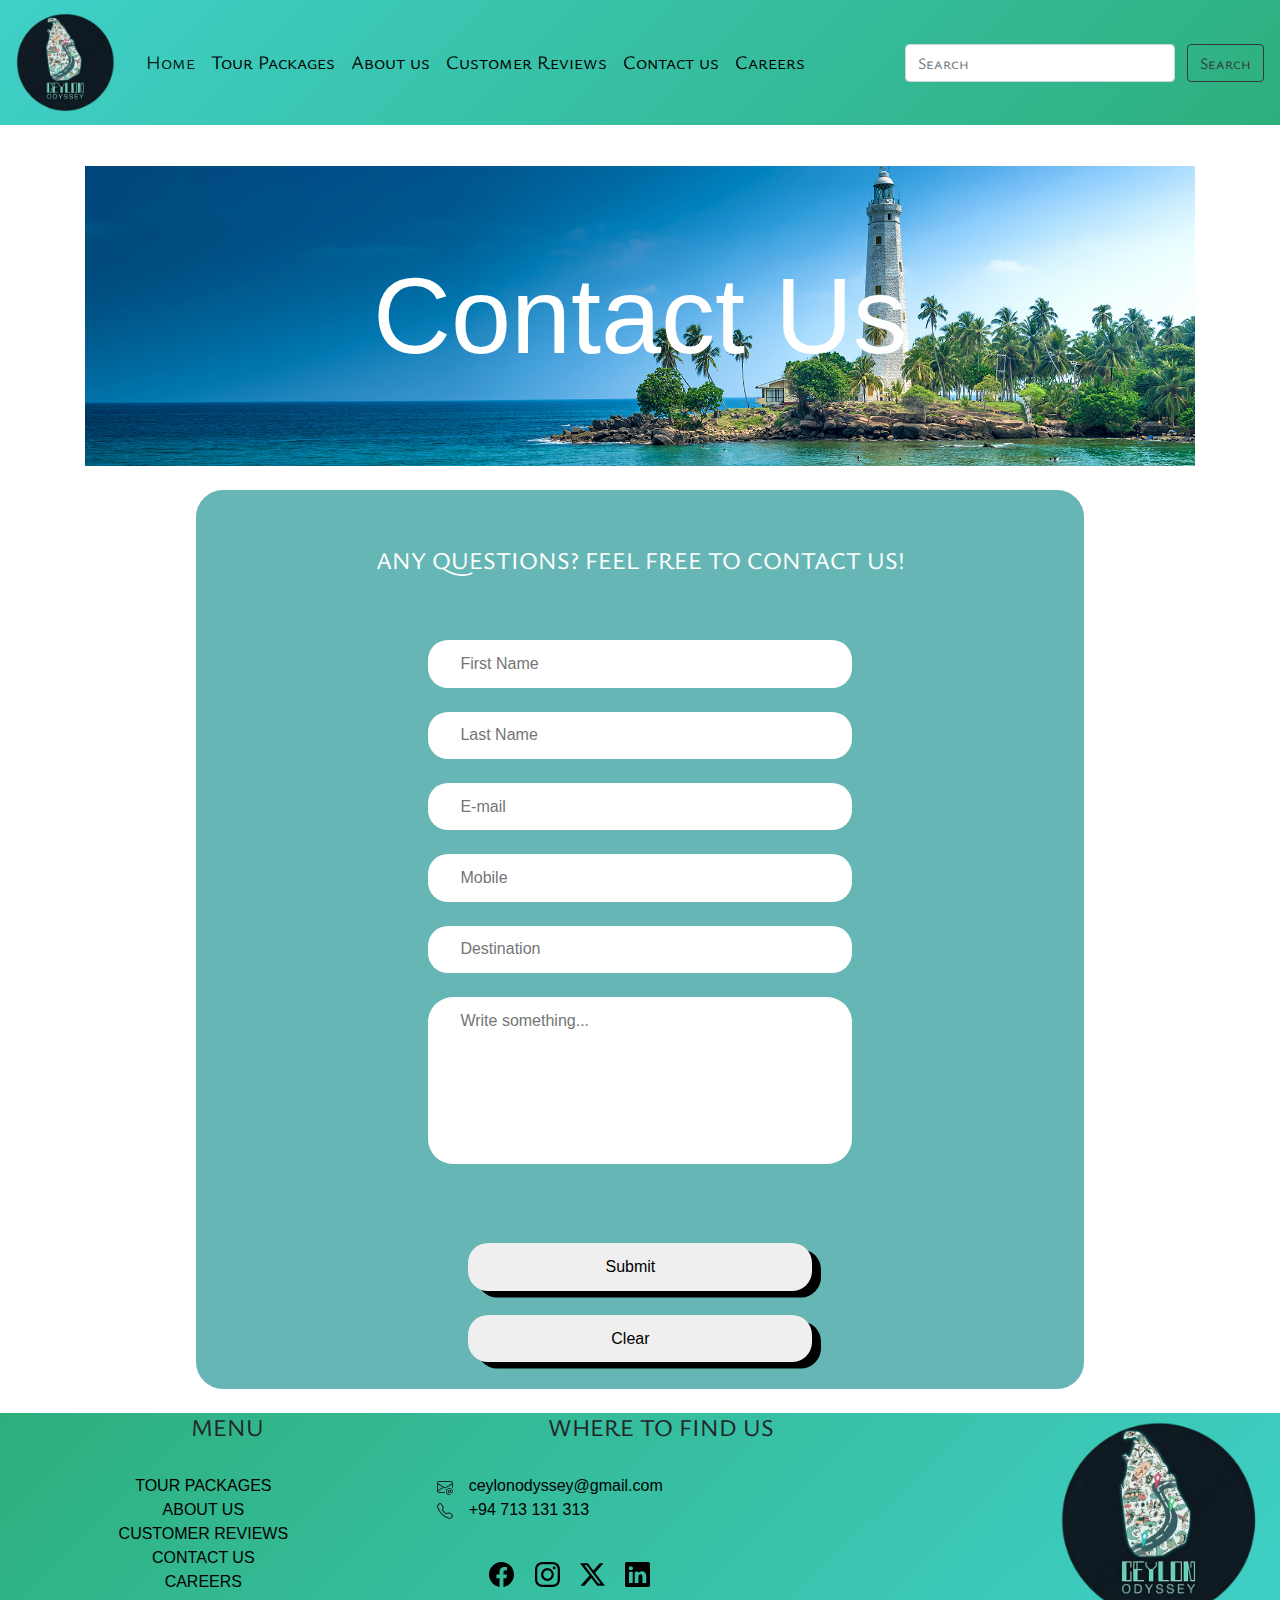
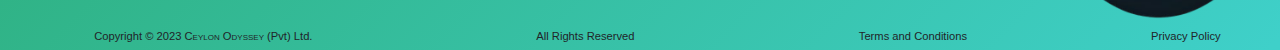
<file: contactUs.html>
<!DOCTYPE html>
<html lang="en">
  <head>
    <meta charset="UTF-8">
	<meta http-equiv="X-UA-Compatible" content="IE=edge">
	<meta name="Description" content="A tour package website. SE102.3 project by Group 13 of batch 23.1.">
	<meta name="Keywords" content="Website, Tour packages, NSBM, SE102.3, Sri Lanka, Travel, Holiday, Explore, Tour">
	<meta name="viewport" content="width=device-width, initial-scale=1">
    <title>
    Ceylon Odyssey</title>
	 <link rel="shortcut icon" href="images/Logo.png">
	 <link rel="preconnect" href="https://fonts.googleapis.com">
	 <link rel="preconnect" href="https://fonts.gstatic.com" crossorigin>
	 <link href="https://fonts.googleapis.com/css2?family=Ysabeau&family=Ysabeau+SC:wght@500&display=swap" rel="stylesheet">
    <!-- Bootstrap -->
<link href="style.css" rel="stylesheet" type="text/css">
<link href="css/bootstrap-4.4.1.css" rel="stylesheet">
<script src="https://cdn.jsdelivr.net/npm/@popperjs/core@2.11.8/dist/umd/popper.min.js" integrity="sha384-I7E8VVD/ismYTF4hNIPjVp/Zjvgyol6VFvRkX/vR+Vc4jQkC+hVqc2pM8ODewa9r" crossorigin="anonymous"></script>
  </head>


  <body style="padding-top: 70px">
  <div class="container-fluid">
    <div class="container">
<nav class="navbar fixed-top navbar-expand-lg navbar-light bg-light container-fluid"> <a class="navbar-brand" href="index.html"><img src="images/Logo.png" width="100" alt="Logo of Ceylon Odyssey"/>&nbsp;</a>
      <button class="navbar-toggler" type="button" data-toggle="collapse" data-target="#navbarSupportedContent1" aria-controls="navbarSupportedContent1" aria-expanded="false" aria-label="Toggle navigation"> <span class="navbar-toggler-icon"></span></button>
        <div class="collapse navbar-collapse" id="navbarSupportedContent1">
          <ul class="navbar-nav mr-auto">
            <li class="nav-item active"> <a class="nav-link" href="index.html">Home<span class="sr-only">(current)</span></a></li>
            <li class="nav-item"> <a class="nav-link"  href="#">Tour Packages</a></li>
            <li class="nav-item"> <a class="nav-link"  href="aboutUs.html">About us</a></li>
            <li class="nav-item"> <a class="nav-link"  href="#">Customer Reviews</a></li>
            <li class="nav-item"> <a class="nav-link"  href="contactUs.html">Contact us</a></li>
            <li class="nav-item"> <a class="nav-link"  href="#">Careers</a></li>
          </ul>
          <form class="form-inline my-2 my-lg-0">
            <input class="form-control mr-sm-2" type="search" placeholder="Search" style="font-family: 'Ysabeau SC', sans-serif; width: 270px;" aria-label="Search">&nbsp;
            <button class="btn btn-outline-dark my-2 my-sm-0" style="font-family: 'Ysabeau SC', sans-serif;" type="submit">Search</button>
          </form>
        </div>
      </nav>
      
   <!--start-->
<br/><br/><br/><br/>
		<div class="cUs"><img src="images/cu_1.jpg" height="300" width="100%" alt="lightHouse">
			<div class="centered">Contact Us</div>
		</div><br>

<center>
  <div class="contact">
    <form action="submit.html" method="POST">
      <table border="0">
	      <tr><td><h4 align="center"><font color="#FFFFFF"><br>Any questions? Feel free to contact us!</font><br><br><br></h4></td></tr>
      	<tr><td><input type="text" class="input" name="fname" placeholder="First Name" required><br><br></td></tr>
        <tr><td><input type="text" class="input" name="lname" placeholder="Last Name" required><br><br></td></tr>
      	<tr><td><input type="text" class="input" name="email" placeholder="E-mail"  required><br><br></td></tr>
        <tr><td><input type="tel" class="input" name="tel" placeholder="Mobile" maxlength="20" required><br><br></td></tr>
        <tr><td><input type="text" class="input" name="destination" placeholder="Destination" required><br><br></td></tr>
        <tr><td><textarea class="input" name="subject" placeholder="Write something..."  rows="6" style="border-radius:25px"></textarea><br><br></td></tr>
        <tr><td><br><br></td></tr>
	      <tr><td><input type="submit" id="submit" class="input button" name="submit" value=" Submit "><br><br></td></tr>
      	<tr><td><input type="reset" id="reset" class="input button" name="clear" value=" Clear "></td></tr>
      </table>
    </form>
  </div>
</center><br>
</div>
</div>
    <!--end-->
    
<footer>
	<div class="row">
	  <div class="col-md-4" style="text-align: center">
		  <h4>&nbsp; &nbsp; &nbsp;&nbsp;&nbsp;&nbsp;MENU</h4>
		  <br/>
		  <ul type="none">
		      <li><a class="footer-link" href="">TOUR PACKAGES</a></li>
			  <li><a class="footer-link" href="aboutUs.html">ABOUT US</a></li>
			  <li><a class="footer-link" href="">CUSTOMER REVIEWS</a></li>
			  <li><a class="footer-link" href="contactUs.html">CONTACT US</a></li>
			  <li><a class="footer-link" href="">CAREERS</a></li>
		  </ul>
	  </div>
	  <div class="col-md-4">
		  <h4  style="text-align: center">&nbsp; &nbsp; &nbsp; &nbsp;WHERE TO FIND US</h4>
		  <br/>
		  <ul type="none">
		  	<li><svg xmlns="http://www.w3.org/2000/svg" width="16" height="16" fill="currentColor" class="bi bi-envelope-at" viewBox="0 0 16 16">
  <path d="M2 2a2 2 0 0 0-2 2v8.01A2 2 0 0 0 2 14h5.5a.5.5 0 0 0 0-1H2a1 1 0 0 1-.966-.741l5.64-3.471L8 9.583l7-4.2V8.5a.5.5 0 0 0 1 0V4a2 2 0 0 0-2-2H2Zm3.708 6.208L1 11.105V5.383l4.708 2.825ZM1 4.217V4a1 1 0 0 1 1-1h12a1 1 0 0 1 1 1v.217l-7 4.2-7-4.2Z"/>
  <path d="M14.247 14.269c1.01 0 1.587-.857 1.587-2.025v-.21C15.834 10.43 14.64 9 12.52 9h-.035C10.42 9 9 10.36 9 12.432v.214C9 14.82 10.438 16 12.358 16h.044c.594 0 1.018-.074 1.237-.175v-.73c-.245.11-.673.18-1.18.18h-.044c-1.334 0-2.571-.788-2.571-2.655v-.157c0-1.657 1.058-2.724 2.64-2.724h.04c1.535 0 2.484 1.05 2.484 2.326v.118c0 .975-.324 1.39-.639 1.39-.232 0-.41-.148-.41-.42v-2.19h-.906v.569h-.03c-.084-.298-.368-.63-.954-.63-.778 0-1.259.555-1.259 1.4v.528c0 .892.49 1.434 1.26 1.434.471 0 .896-.227 1.014-.643h.043c.118.42.617.648 1.12.648Zm-2.453-1.588v-.227c0-.546.227-.791.573-.791.297 0 .572.192.572.708v.367c0 .573-.253.744-.564.744-.354 0-.581-.215-.581-.8Z"/>
</svg>&emsp;<a href="mailto:ceylonodyssey@gmail.com" class="footer-link">ceylonodyssey@gmail.com</a></li>
		  	<li><svg xmlns="http://www.w3.org/2000/svg" width="16" height="16" fill="currentColor" class="bi bi-telephone" viewBox="0 0 16 16">
  <path d="M3.654 1.328a.678.678 0 0 0-1.015-.063L1.605 2.3c-.483.484-.661 1.169-.45 1.77a17.568 17.568 0 0 0 4.168 6.608 17.569 17.569 0 0 0 6.608 4.168c.601.211 1.286.033 1.77-.45l1.034-1.034a.678.678 0 0 0-.063-1.015l-2.307-1.794a.678.678 0 0 0-.58-.122l-2.19.547a1.745 1.745 0 0 1-1.657-.459L5.482 8.062a1.745 1.745 0 0 1-.46-1.657l.548-2.19a.678.678 0 0 0-.122-.58L3.654 1.328zM1.884.511a1.745 1.745 0 0 1 2.612.163L6.29 2.98c.329.423.445.974.315 1.494l-.547 2.19a.678.678 0 0 0 .178.643l2.457 2.457a.678.678 0 0 0 .644.178l2.189-.547a1.745 1.745 0 0 1 1.494.315l2.306 1.794c.829.645.905 1.87.163 2.611l-1.034 1.034c-.74.74-1.846 1.065-2.877.702a18.634 18.634 0 0 1-7.01-4.42 18.634 18.634 0 0 1-4.42-7.009c-.362-1.03-.037-2.137.703-2.877L1.885.511z"/>
</svg>&emsp;<a href="tel:+94713131313" class="footer-link">+94 713 131 313</a></li>
		  </ul>
		  <br/>&emsp;&emsp;&emsp;
		  <a class="footer-link" href=""><svg xmlns="http://www.w3.org/2000/svg" width="25px" height="25px" fill="currentColor" class="bi bi-facebook" viewBox="0 0 16 16">
  <path d="M16 8.049c0-4.446-3.582-8.05-8-8.05C3.58 0-.002 3.603-.002 8.05c0 4.017 2.926 7.347 6.75 7.951v-5.625h-2.03V8.05H6.75V6.275c0-2.017 1.195-3.131 3.022-3.131.876 0 1.791.157 1.791.157v1.98h-1.009c-.993 0-1.303.621-1.303 1.258v1.51h2.218l-.354 2.326H9.25V16c3.824-.604 6.75-3.934 6.75-7.951z"/>
		  </svg></a>&emsp;
		  <a class="footer-link" href=""><svg xmlns="http://www.w3.org/2000/svg" width="25px" height="25px" fill="currentColor" class="bi bi-instagram" viewBox="0 0 16 16">
  <path d="M8 0C5.829 0 5.556.01 4.703.048 3.85.088 3.269.222 2.76.42a3.917 3.917 0 0 0-1.417.923A3.927 3.927 0 0 0 .42 2.76C.222 3.268.087 3.85.048 4.7.01 5.555 0 5.827 0 8.001c0 2.172.01 2.444.048 3.297.04.852.174 1.433.372 1.942.205.526.478.972.923 1.417.444.445.89.719 1.416.923.51.198 1.09.333 1.942.372C5.555 15.99 5.827 16 8 16s2.444-.01 3.298-.048c.851-.04 1.434-.174 1.943-.372a3.916 3.916 0 0 0 1.416-.923c.445-.445.718-.891.923-1.417.197-.509.332-1.09.372-1.942C15.99 10.445 16 10.173 16 8s-.01-2.445-.048-3.299c-.04-.851-.175-1.433-.372-1.941a3.926 3.926 0 0 0-.923-1.417A3.911 3.911 0 0 0 13.24.42c-.51-.198-1.092-.333-1.943-.372C10.443.01 10.172 0 7.998 0h.003zm-.717 1.442h.718c2.136 0 2.389.007 3.232.046.78.035 1.204.166 1.486.275.373.145.64.319.92.599.28.28.453.546.598.92.11.281.24.705.275 1.485.039.843.047 1.096.047 3.231s-.008 2.389-.047 3.232c-.035.78-.166 1.203-.275 1.485a2.47 2.47 0 0 1-.599.919c-.28.28-.546.453-.92.598-.28.11-.704.24-1.485.276-.843.038-1.096.047-3.232.047s-2.39-.009-3.233-.047c-.78-.036-1.203-.166-1.485-.276a2.478 2.478 0 0 1-.92-.598 2.48 2.48 0 0 1-.6-.92c-.109-.281-.24-.705-.275-1.485-.038-.843-.046-1.096-.046-3.233 0-2.136.008-2.388.046-3.231.036-.78.166-1.204.276-1.486.145-.373.319-.64.599-.92.28-.28.546-.453.92-.598.282-.11.705-.24 1.485-.276.738-.034 1.024-.044 2.515-.045v.002zm4.988 1.328a.96.96 0 1 0 0 1.92.96.96 0 0 0 0-1.92zm-4.27 1.122a4.109 4.109 0 1 0 0 8.217 4.109 4.109 0 0 0 0-8.217zm0 1.441a2.667 2.667 0 1 1 0 5.334 2.667 2.667 0 0 1 0-5.334z"/>
</svg></a>&emsp;
		  <a href="" class="footer-link"><svg xmlns="http://www.w3.org/2000/svg" width="25px" height="25px" fill="currentColor" class="bi bi-twitter-x" viewBox="0 0 16 16">
  <path d="M12.6.75h2.454l-5.36 6.142L16 15.25h-4.937l-3.867-5.07-4.425 5.07H.316l5.733-6.57L0 .75h5.063l3.495 4.633L12.601.75Zm-.86 13.028h1.36L4.323 2.145H2.865l8.875 11.633Z"/>
</svg></a>&emsp;
		  <a href="" class="footer-link"><svg xmlns="http://www.w3.org/2000/svg" width="25px" height="25px" fill="currentColor" class="bi bi-linkedin" viewBox="0 0 16 16">
  <path d="M0 1.146C0 .513.526 0 1.175 0h13.65C15.474 0 16 .513 16 1.146v13.708c0 .633-.526 1.146-1.175 1.146H1.175C.526 16 0 15.487 0 14.854V1.146zm4.943 12.248V6.169H2.542v7.225h2.401zm-1.2-8.212c.837 0 1.358-.554 1.358-1.248-.015-.709-.52-1.248-1.342-1.248-.822 0-1.359.54-1.359 1.248 0 .694.521 1.248 1.327 1.248h.016zm4.908 8.212V9.359c0-.216.016-.432.08-.586.173-.431.568-.878 1.232-.878.869 0 1.216.662 1.216 1.634v3.865h2.401V9.25c0-2.22-1.184-3.252-2.764-3.252-1.274 0-1.845.7-2.165 1.193v.025h-.016a5.54 5.54 0 0 1 .016-.025V6.169h-2.4c.03.678 0 7.225 0 7.225h2.4z"/>
</svg></a>
	  </div>
	  <div class="col-md-4"><img src="images/Logo.png" style="float: right; margin: 2% 5% 2% 0;" width="200"  alt="Logo of Ceylon Odyssey"/></div>
</div>
	<div class="row copyright-info">
		<div class="col-md-4" style="text-align: center">Copyright &copy; 2023 C<span style="font-variant: small-caps">eylon</span> O<span style="font-variant: small-caps">dyssey</span> (Pvt) Ltd.</div>
	  <div class="col-md-3" style="text-align: center">All Rights Reserved</div>
	  <div class="col-md-3" style="text-align: center">Terms and Conditions</div>
    <div class="col-md-2" style="text-align: center">Privacy Policy</div>
    </div>

    </footer>

    <script>
    	function validateForm() {
    		var fname = document.getElementsByName('fname')[0].value;
    		var lname = document.getElementsByName('lname')[0].value;
    		var email = document.getElementsByName('email')[0].value;
    		var tel = document.getElementsByName('tel')[0].value;
    		var subject = document.getElementsByName('subject')[0].value;
    
    		if (fname.length < 3 || fname.length > 20) {
    			alert('⚠️ First name should have between 3 and 20 characters.');
    			return false;
    		}
    
    		if (lname.length < 3 || lname.length > 20) {
    			alert('⚠️ Last name should have between 3 and 20 characters.');
    			return false;
    		}
    
    		if (email.length < 3 || email.length > 20) {
    			alert('⚠️ Email should have between 3 and 20 characters.');
    			return false;
    		}
    
    		var telRegex = /^\d{10}$/;
    		if (!telRegex.test(tel)) {
    			alert('⚠️ Mobile number should have exactly 10 digits and only contain numbers.');
    			return false;
    		}
    
    		if (subject.trim().length === 0) {
    			alert('⚠️ Please write something in the textarea.');
    			return false;
    		}
    
    		return true;
    	}
    </script>

  <!-- body code goes here -->


	<!-- jQuery (necessary for Bootstrap's JavaScript plugins) --> 
	<script src="js/jquery-3.4.1.min.js"></script>

	<!-- Include all compiled plugins (below), or include individual files as needed -->
	<script src="js/popper.min.js"></script> 
  <script src="js/bootstrap-4.4.1.js"></script>

</body>


</html>
</file>
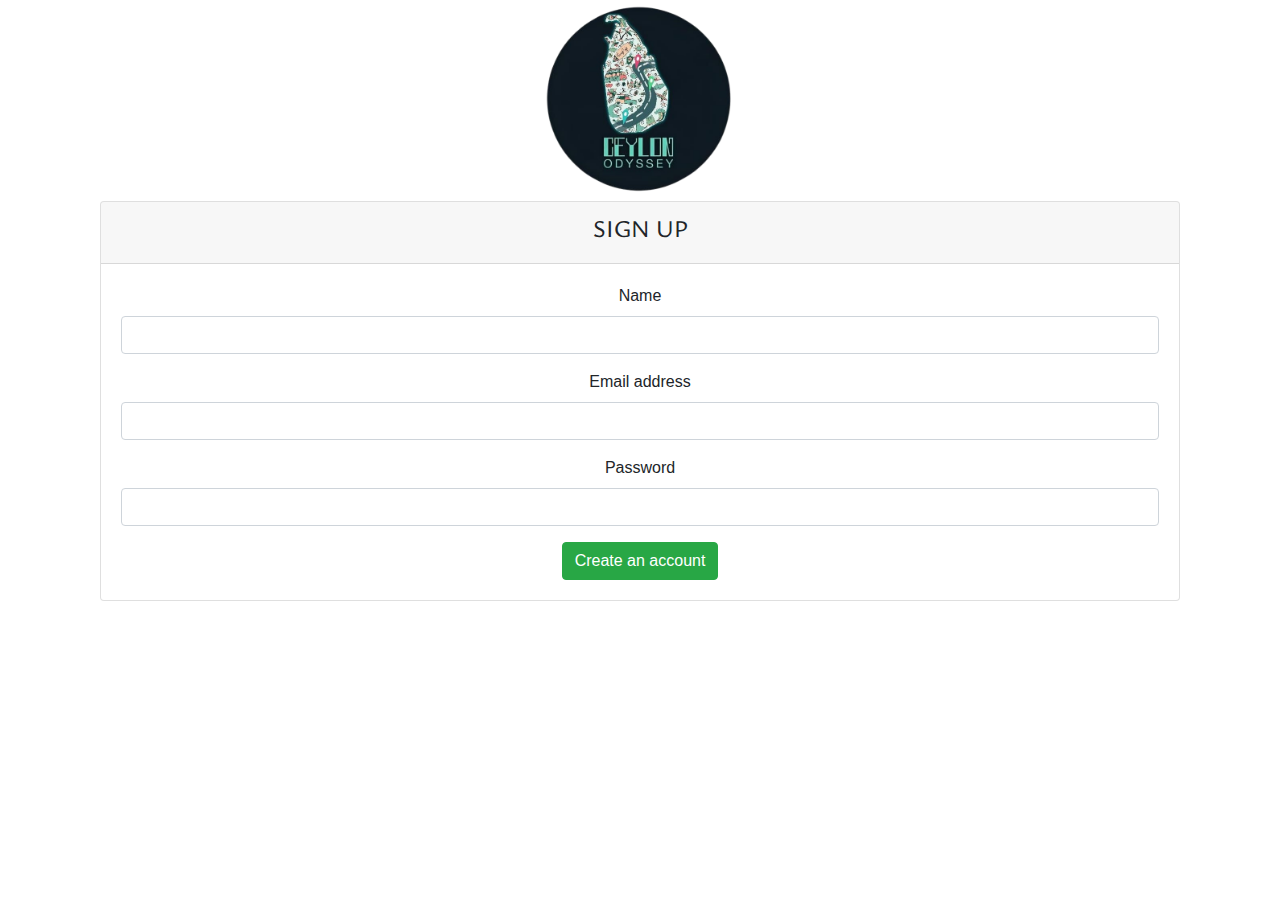
<file: signUp.html>
<!DOCTYPE html>
<html lang="en">
  <head>
    <meta charset="UTF-8">
	<meta http-equiv="X-UA-Compatible" content="IE=edge">
	<meta name="Description" content="A tour package website. SE102.3 project by Group 13 of batch 23.1.">
	<meta name="Keywords" content="Website, Tour packages, NSBM, SE102.3, Sri Lanka, Travel, Holiday, Explore, Tour">
	<meta name="viewport" content="width=device-width, initial-scale=1">
    <title>
    Ceylon Odyssey | Sign Up</title>
	 <link rel="shortcut icon" href="images/Logo.png">
	 <link rel="preconnect" href="https://fonts.googleapis.com">
	 <link rel="preconnect" href="https://fonts.gstatic.com" crossorigin>
	 <link href="https://fonts.googleapis.com/css2?family=Ysabeau&family=Ysabeau+SC:wght@500&display=swap" rel="stylesheet">
    <!-- Bootstrap -->
<link href="style.css" rel="stylesheet" type="text/css">
<link href="css/bootstrap-4.4.1.css" rel="stylesheet">
<script src="https://cdn.jsdelivr.net/npm/@popperjs/core@2.11.8/dist/umd/popper.min.js" integrity="sha384-I7E8VVD/ismYTF4hNIPjVp/Zjvgyol6VFvRkX/vR+Vc4jQkC+hVqc2pM8ODewa9r" crossorigin="anonymous"></script>
<script src="https://cdn.jsdelivr.net/npm/bootstrap@5.3.2/dist/js/bootstrap.min.js" integrity="sha384-BBtl+eGJRgqQAUMxJ7pMwbEyER4l1g+O15P+16Ep7Q9Q+zqX6gSbd85u4mG4QzX+" crossorigin="anonymous"></script>
  </head>
	<body style="text-align: center; padding-top: 5px">
	<div class="container-fluid">
	  <div class="container">
		  
		  <img src="images/Logo.png" width="190"/>
		  
		  <div class="py-2">
      <div class="container">
        
        <div class="row">
            <div class="col-md-12">
                <div class="card">
                    <div class="card-header">
                        <h4>Sign Up</h4>
                    </div>
                    
                    <div class="card-body">
                    <form method="post" action="signUp.php">
                        
                        <div class="mb-3">
                            <label for="name" class="form-label">Name</label>
                            <input name ="name" type="text" class="form-control" id="name" aria-describedby="emailHelp"  autocomplete="off" required>
                            
                        </div>
						
                        <div class="mb-3">
                            <label for="exampleInputEmail1" class="form-label">Email address</label>
                            <input name ="email" type="email" class="form-control" id="exampleInputEmail1" aria-describedby="emailHelp"  autocomplete="off" required>
                            
                        </div>
                        <div class="mb-3">
                            <label for="exampleInputPassword1" class="form-label">Password</label>
                            <input name="password" type="password" class="form-control" id="exampleInputPassword1" required>
                        </div>
            
                        <button type="submit" class="btn btn-success">Create an account</button>
						<br/>
                        </form>
                    </div>
                </div>
      
            </div>
        </div>
    </div>
    </div>
		  
		</div>
	</div>
	
     
	
	</body>
</html>
</file>
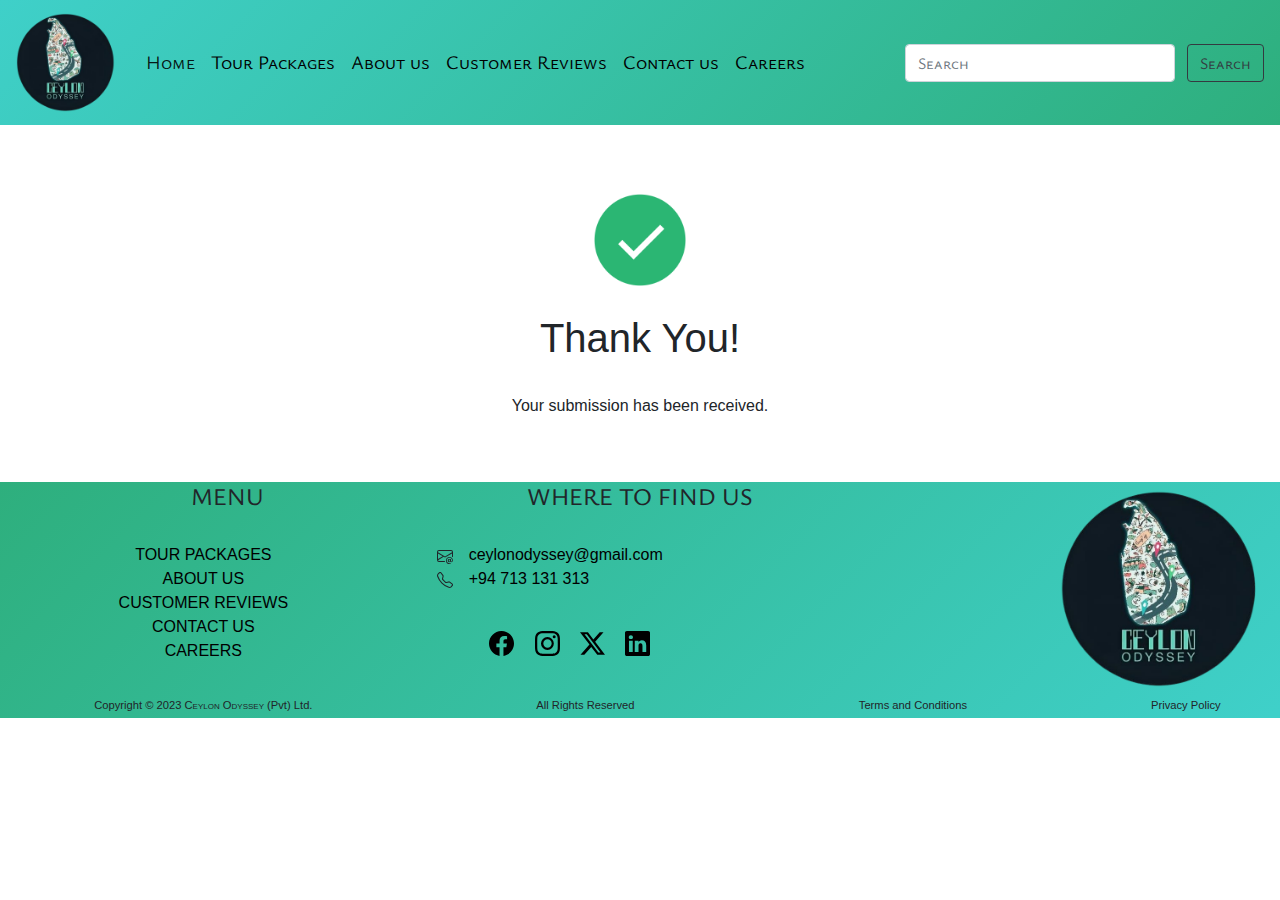
<file: submit.html>
<!DOCTYPE html>
<html lang="en">
  <head>
    <meta charset="UTF-8">
	<meta http-equiv="X-UA-Compatible" content="IE=edge">
	<meta name="Description" content="A tour package website. SE102.3 project by Group 13 of batch 23.1.">
	<meta name="Keywords" content="Website, Tour packages, NSBM, SE102.3, Sri Lanka, Travel, Holiday, Explore, Tour">
	<meta name="viewport" content="width=device-width, initial-scale=1">
    <title>
    Ceylon Odyssey</title>
	 <link rel="shortcut icon" href="images/Logo.png">
	 <link rel="preconnect" href="https://fonts.googleapis.com">
	 <link rel="preconnect" href="https://fonts.gstatic.com" crossorigin>
	 <link href="https://fonts.googleapis.com/css2?family=Ysabeau&family=Ysabeau+SC:wght@500&display=swap" rel="stylesheet">
    <!-- Bootstrap -->
<link href="style.css" rel="stylesheet" type="text/css">
<link href="css/bootstrap-4.4.1.css" rel="stylesheet">
<script src="https://cdn.jsdelivr.net/npm/@popperjs/core@2.11.8/dist/umd/popper.min.js" integrity="sha384-I7E8VVD/ismYTF4hNIPjVp/Zjvgyol6VFvRkX/vR+Vc4jQkC+hVqc2pM8ODewa9r" crossorigin="anonymous"></script>
  </head>


  <body style="padding-top: 70px">
  <div class="container-fluid">
    <div class="container">
<nav class="navbar fixed-top navbar-expand-lg navbar-light bg-light container-fluid"> <a class="navbar-brand" href="index.html"><img src="images/Logo.png" width="100" alt="Logo of Ceylon Odyssey"/>&nbsp;</a>
      <button class="navbar-toggler" type="button" data-toggle="collapse" data-target="#navbarSupportedContent1" aria-controls="navbarSupportedContent1" aria-expanded="false" aria-label="Toggle navigation"> <span class="navbar-toggler-icon"></span></button>
        <div class="collapse navbar-collapse" id="navbarSupportedContent1">
          <ul class="navbar-nav mr-auto">
            <li class="nav-item active"> <a class="nav-link" href="index.html">Home<span class="sr-only">(current)</span></a></li>
            <li class="nav-item"> <a class="nav-link"  href="#">Tour Packages</a></li>
            <li class="nav-item"> <a class="nav-link"  href="aboutUs.html">About us</a></li>
            <li class="nav-item"> <a class="nav-link"  href="#">Customer Reviews</a></li>
            <li class="nav-item"> <a class="nav-link"  href="contactUs.html">Contact us</a></li>
            <li class="nav-item"> <a class="nav-link"  href="#">Careers</a></li>
          </ul>
          <form class="form-inline my-2 my-lg-0">
            <input class="form-control mr-sm-2" type="search" placeholder="Search" style="font-family: 'Ysabeau SC', sans-serif; width: 270px;" aria-label="Search">&nbsp;
            <button class="btn btn-outline-dark my-2 my-sm-0" style="font-family: 'Ysabeau SC', sans-serif;" type="submit">Search</button>
          </form>
        </div>
      </nav>


	 <!--start-->
<br/><br/><br/><br/>
<center>
  <div><br>
	  <img src="images/ty_1.png" alt="tick" height="100px" width="100px">
	</div>
	<div><br>
			<h1>Thank You!</h1><br>
			<p>Your submission has been received.</p>
	</div>
</center>
</div>
</div>
<br><br>
   <!--end-->


  <footer>
	<div class="row">
	  <div class="col-md-4" style="text-align: center">
		  <h4>&nbsp; &nbsp; &nbsp;&nbsp;&nbsp;&nbsp;MENU</h4>
		  <br/>
		  <ul type="none">
		      <li><a class="footer-link" href="">TOUR PACKAGES</a></li>
			  <li><a class="footer-link" href="aboutUs.html">ABOUT US</a></li>
			  <li><a class="footer-link" href="">CUSTOMER REVIEWS</a></li>
			  <li><a class="footer-link" href="contactUs.html">CONTACT US</a></li>
			  <li><a class="footer-link" href="">CAREERS</a></li>
		  </ul>
	  </div>
	  <div class="col-md-4">
		  <h4  style="text-align: center">WHERE TO FIND US</h4>
		  <br/>
		  <ul type="none">
		  	<li><svg xmlns="http://www.w3.org/2000/svg" width="16" height="16" fill="currentColor" class="bi bi-envelope-at" viewBox="0 0 16 16">
  <path d="M2 2a2 2 0 0 0-2 2v8.01A2 2 0 0 0 2 14h5.5a.5.5 0 0 0 0-1H2a1 1 0 0 1-.966-.741l5.64-3.471L8 9.583l7-4.2V8.5a.5.5 0 0 0 1 0V4a2 2 0 0 0-2-2H2Zm3.708 6.208L1 11.105V5.383l4.708 2.825ZM1 4.217V4a1 1 0 0 1 1-1h12a1 1 0 0 1 1 1v.217l-7 4.2-7-4.2Z"/>
  <path d="M14.247 14.269c1.01 0 1.587-.857 1.587-2.025v-.21C15.834 10.43 14.64 9 12.52 9h-.035C10.42 9 9 10.36 9 12.432v.214C9 14.82 10.438 16 12.358 16h.044c.594 0 1.018-.074 1.237-.175v-.73c-.245.11-.673.18-1.18.18h-.044c-1.334 0-2.571-.788-2.571-2.655v-.157c0-1.657 1.058-2.724 2.64-2.724h.04c1.535 0 2.484 1.05 2.484 2.326v.118c0 .975-.324 1.39-.639 1.39-.232 0-.41-.148-.41-.42v-2.19h-.906v.569h-.03c-.084-.298-.368-.63-.954-.63-.778 0-1.259.555-1.259 1.4v.528c0 .892.49 1.434 1.26 1.434.471 0 .896-.227 1.014-.643h.043c.118.42.617.648 1.12.648Zm-2.453-1.588v-.227c0-.546.227-.791.573-.791.297 0 .572.192.572.708v.367c0 .573-.253.744-.564.744-.354 0-.581-.215-.581-.8Z"/>
</svg>&emsp;<a href="mailto:ceylonodyssey@gmail.com" class="footer-link">ceylonodyssey@gmail.com</a></li>
		  	<li><svg xmlns="http://www.w3.org/2000/svg" width="16" height="16" fill="currentColor" class="bi bi-telephone" viewBox="0 0 16 16">
  <path d="M3.654 1.328a.678.678 0 0 0-1.015-.063L1.605 2.3c-.483.484-.661 1.169-.45 1.77a17.568 17.568 0 0 0 4.168 6.608 17.569 17.569 0 0 0 6.608 4.168c.601.211 1.286.033 1.77-.45l1.034-1.034a.678.678 0 0 0-.063-1.015l-2.307-1.794a.678.678 0 0 0-.58-.122l-2.19.547a1.745 1.745 0 0 1-1.657-.459L5.482 8.062a1.745 1.745 0 0 1-.46-1.657l.548-2.19a.678.678 0 0 0-.122-.58L3.654 1.328zM1.884.511a1.745 1.745 0 0 1 2.612.163L6.29 2.98c.329.423.445.974.315 1.494l-.547 2.19a.678.678 0 0 0 .178.643l2.457 2.457a.678.678 0 0 0 .644.178l2.189-.547a1.745 1.745 0 0 1 1.494.315l2.306 1.794c.829.645.905 1.87.163 2.611l-1.034 1.034c-.74.74-1.846 1.065-2.877.702a18.634 18.634 0 0 1-7.01-4.42 18.634 18.634 0 0 1-4.42-7.009c-.362-1.03-.037-2.137.703-2.877L1.885.511z"/>
</svg>&emsp;<a href="tel:+94713131313" class="footer-link">+94 713 131 313</a></li>
		  </ul>
		  <br/>&emsp;&emsp;&emsp;
		  <a class="footer-link" href=""><svg xmlns="http://www.w3.org/2000/svg" width="25px" height="25px" fill="currentColor" class="bi bi-facebook" viewBox="0 0 16 16">
  <path d="M16 8.049c0-4.446-3.582-8.05-8-8.05C3.58 0-.002 3.603-.002 8.05c0 4.017 2.926 7.347 6.75 7.951v-5.625h-2.03V8.05H6.75V6.275c0-2.017 1.195-3.131 3.022-3.131.876 0 1.791.157 1.791.157v1.98h-1.009c-.993 0-1.303.621-1.303 1.258v1.51h2.218l-.354 2.326H9.25V16c3.824-.604 6.75-3.934 6.75-7.951z"/>
		  </svg></a>&emsp;
		  <a class="footer-link" href=""><svg xmlns="http://www.w3.org/2000/svg" width="25px" height="25px" fill="currentColor" class="bi bi-instagram" viewBox="0 0 16 16">
  <path d="M8 0C5.829 0 5.556.01 4.703.048 3.85.088 3.269.222 2.76.42a3.917 3.917 0 0 0-1.417.923A3.927 3.927 0 0 0 .42 2.76C.222 3.268.087 3.85.048 4.7.01 5.555 0 5.827 0 8.001c0 2.172.01 2.444.048 3.297.04.852.174 1.433.372 1.942.205.526.478.972.923 1.417.444.445.89.719 1.416.923.51.198 1.09.333 1.942.372C5.555 15.99 5.827 16 8 16s2.444-.01 3.298-.048c.851-.04 1.434-.174 1.943-.372a3.916 3.916 0 0 0 1.416-.923c.445-.445.718-.891.923-1.417.197-.509.332-1.09.372-1.942C15.99 10.445 16 10.173 16 8s-.01-2.445-.048-3.299c-.04-.851-.175-1.433-.372-1.941a3.926 3.926 0 0 0-.923-1.417A3.911 3.911 0 0 0 13.24.42c-.51-.198-1.092-.333-1.943-.372C10.443.01 10.172 0 7.998 0h.003zm-.717 1.442h.718c2.136 0 2.389.007 3.232.046.78.035 1.204.166 1.486.275.373.145.64.319.92.599.28.28.453.546.598.92.11.281.24.705.275 1.485.039.843.047 1.096.047 3.231s-.008 2.389-.047 3.232c-.035.78-.166 1.203-.275 1.485a2.47 2.47 0 0 1-.599.919c-.28.28-.546.453-.92.598-.28.11-.704.24-1.485.276-.843.038-1.096.047-3.232.047s-2.39-.009-3.233-.047c-.78-.036-1.203-.166-1.485-.276a2.478 2.478 0 0 1-.92-.598 2.48 2.48 0 0 1-.6-.92c-.109-.281-.24-.705-.275-1.485-.038-.843-.046-1.096-.046-3.233 0-2.136.008-2.388.046-3.231.036-.78.166-1.204.276-1.486.145-.373.319-.64.599-.92.28-.28.546-.453.92-.598.282-.11.705-.24 1.485-.276.738-.034 1.024-.044 2.515-.045v.002zm4.988 1.328a.96.96 0 1 0 0 1.92.96.96 0 0 0 0-1.92zm-4.27 1.122a4.109 4.109 0 1 0 0 8.217 4.109 4.109 0 0 0 0-8.217zm0 1.441a2.667 2.667 0 1 1 0 5.334 2.667 2.667 0 0 1 0-5.334z"/>
</svg></a>&emsp;
		  <a href="" class="footer-link"><svg xmlns="http://www.w3.org/2000/svg" width="25px" height="25px" fill="currentColor" class="bi bi-twitter-x" viewBox="0 0 16 16">
  <path d="M12.6.75h2.454l-5.36 6.142L16 15.25h-4.937l-3.867-5.07-4.425 5.07H.316l5.733-6.57L0 .75h5.063l3.495 4.633L12.601.75Zm-.86 13.028h1.36L4.323 2.145H2.865l8.875 11.633Z"/>
</svg></a>&emsp;
		  <a href="" class="footer-link"><svg xmlns="http://www.w3.org/2000/svg" width="25px" height="25px" fill="currentColor" class="bi bi-linkedin" viewBox="0 0 16 16">
  <path d="M0 1.146C0 .513.526 0 1.175 0h13.65C15.474 0 16 .513 16 1.146v13.708c0 .633-.526 1.146-1.175 1.146H1.175C.526 16 0 15.487 0 14.854V1.146zm4.943 12.248V6.169H2.542v7.225h2.401zm-1.2-8.212c.837 0 1.358-.554 1.358-1.248-.015-.709-.52-1.248-1.342-1.248-.822 0-1.359.54-1.359 1.248 0 .694.521 1.248 1.327 1.248h.016zm4.908 8.212V9.359c0-.216.016-.432.08-.586.173-.431.568-.878 1.232-.878.869 0 1.216.662 1.216 1.634v3.865h2.401V9.25c0-2.22-1.184-3.252-2.764-3.252-1.274 0-1.845.7-2.165 1.193v.025h-.016a5.54 5.54 0 0 1 .016-.025V6.169h-2.4c.03.678 0 7.225 0 7.225h2.4z"/>
</svg></a>
	  </div>
	  <div class="col-md-4"><img src="images/Logo.png" style="float: right; margin: 2% 5% 2% 0;" width="200"  alt="Logo of Ceylon Odyssey"/></div>
</div>
	<div class="row copyright-info">
		<div class="col-md-4" style="text-align: center">Copyright &copy; 2023 C<span style="font-variant: small-caps">eylon</span> O<span style="font-variant: small-caps">dyssey</span> (Pvt) Ltd.</div>
	  <div class="col-md-3" style="text-align: center">All Rights Reserved</div>
	  <div class="col-md-3" style="text-align: center">Terms and Conditions</div>
    <div class="col-md-2" style="text-align: center">Privacy Policy</div>
    </div>

    </footer>

  <!-- body code goes here -->


	<!-- jQuery (necessary for Bootstrap's JavaScript plugins) --> 
	<script src="js/jquery-3.4.1.min.js"></script>

	<!-- Include all compiled plugins (below), or include individual files as needed -->
	<script src="js/popper.min.js"></script> 
  <script src="js/bootstrap-4.4.1.js"></script>

</body>


</html>
</file>
<file: style.css>
@charset "utf-8";

* {
	padding: 0;
	margin: 0;
	box-sizing: border-box;
}
html {
	
	scroll-behavior: smooth;
}
body {
	overflow-x: hidden;
}

.container-fluid .navbar.fixed-top.navbar-expand-lg.navbar-light.bg-light {
    background-image: -webkit-linear-gradient(135deg,rgba(46,175,125,1.00) 0%,rgba(63,208,201,1.00) 100%);
    background-image: -moz-linear-gradient(135deg,rgba(46,175,125,1.00) 0%,rgba(63,208,201,1.00) 100%);
    background-image: -o-linear-gradient(135deg,rgba(46,175,125,1.00) 0%,rgba(63,208,201,1.00) 100%);
    background-image: linear-gradient(315deg,rgba(46,175,125,1.00) 0.00%,rgba(63,208,201,1.00) 100%);
}

.nav-item {
	font-family: 'Ysabeau SC', sans-serif;
	font-size: 1.2em;
}

.navbar-nav.mr-auto .nav-item .nav-link {
    color: rgba(0,0,0,1.00);
}

.navbar-nav.mr-auto .nav-item .nav-link:hover {
	color: rgba(110,115,114,1.00);
	transition: color 300ms ease;
}


h2, h3, h4 {
	text-transform: uppercase;
	font-family: 'Ysabeau', sans-serif;
}

footer {
    background-image: -webkit-linear-gradient(315deg,rgba(46,175,125,1.00) 0%,rgba(63,208,201,1.00) 99.31%);
    background-image: -moz-linear-gradient(315deg,rgba(46,175,125,1.00) 0%,rgba(63,208,201,1.00) 99.31%);
    background-image: -o-linear-gradient(315deg,rgba(46,175,125,1.00) 0%,rgba(63,208,201,1.00) 99.31%);
    background-image: linear-gradient(135deg,rgba(46,175,125,1.00) 0%,rgba(63,208,201,1.00) 99.31%);
}

.footer-link {
	color: rgba(0,0,0,1.00);
}

.footer-link:hover{
	transition: color 300ms ease;
	color: rgba(110,115,114,1.00);
	text-decoration: none;
}
.copyright-info {
	font-size: 0.7em;
	padding-bottom: 5px;
}



/* CSS for the home page */
.video {
	text-align: center;
	width: auto;
	height: 400px;
	background: rgba(0,0,0,0.77);
}

.zoom {
	margin: 20px;
	width: 300px;
	height: auto; 
	transition: transform 0.5s ease; 
}

.zoom:hover {
	transform: scale(1.2);
}

/*CSS for the Tour Packages page*/

.tp_gallery{
  display: flex;
  margin: auto;
	width: 95%;
  justify-content: space-evenly;
  flex-wrap: wrap;
}
.tp_button {
  border-radius: 4px;
  background-color:#60D2B8;
  border: none;
  color: white;
  text-align: center;
  font-size: 28px;
  padding: 10px;
  width: 97%;
  transition: all 0.5s;
  cursor: pointer;
  margin: 2px;
}

.tp_button span{
  cursor: pointer;
  display: inline-block;
  position: relative;
  transition: 0.5s;
}

.tp_button span::after {
  content: '\00bb';
  position: absolute;
  opacity: 0;
  top: 0;
  right: -20px;
  transition: 0.5s;
}

.tp_button:hover span {
  padding-right: 25px;
}
.tp_button:hover span::after {
  opacity: 1;
  right: 0;
}

figure{
  width: 300px;
  margin: 8px 0;
  border: 1px solid #777;
  padding: 8px;
  box-sizing: border-box;
  background-color: #fff;
}
figure img{
  width: 100%;
}
figure figcaption{
  text-align: center;
  padding: 8px 4px;
}

figure a, figure a:hover, figure a:focus, figure a:active, figure a:visited {
	text-decoration: none;
color: #FFF;
}
.tp_img {
  display: block;
  margin-left: auto;
  margin-right: auto;
  border-radius: 8px;
}
p1 {
  font-size: 30px;
	color:#60D2b8;	
}

.tp_container {
  position: relative;
  max-width: 300px;
}

.overlay {
  position: absolute; 
  bottom: 0;
  background: rgba(0, 0, 0, 0.5); 
  border-radius: 8px;
  color: #f1f1f1; 
  width: 100%;
  transition: .2s ease;
  opacity:0;
  color: white;
  font-size: 15px;
  padding: 10px;
  text-align: center;
}

.tp_container:hover .overlay {
  opacity: 1;
}


/*CSS for the About Us page*/
.tcard{
 	box-shadow: 0vh 0.5vw 1.11vh 0vw rgba(0,0,0,0.2);
     width: 20%;
}
.team{
     padding:8%;
	transition: transform 0.5s ease;
}
.team:hover{
	-ms-transform: scale(1.1);
	-webkit-transform: scale(1.1);
	 transform: scale(1.1); 
}
td{
	text-align: center;
}
.members{
	background:#C3EFEA;
	color:#000000;
	position:relative;
	border-radius:10px;
	padding: 2%;
	height: 100%;
	width:100%;
}
.mem{
	background:#C3EFEA;
	border-radius: 10px;
	height: 100%;
	width:100%;
}
.nsbm{
	padding: 2%;
	text-align:justify;
}
.uni{
	background:#65B6B4;
	color:#000000;
	position: relative;
	border-radius: 10px;
	padding: 2%;
	height: 100%;
	width:100%;
}
.desc{
	background: #FFFFFF;
	border-radius: 10px;
	height: 100%;
}
.pic {
	transition: opacity 0.5s ease;
}
.pic:hover{
	opacity: 0.5;
}
.abt{
	background: #FFFFFF;
	border-radius: 10px;
	height: 100%;
}
.abt-us{
	background:#65B6B4;
	color:#000000;
	position: relative;
	border-radius: 10px;
	padding: 2%;
	height: 100%;
	width:100%;
}
.cUs{
	 position:relative;
     text-align:center;
     color:white;
}


/*CSS for the Contact Us page*/
.centered {
         position: absolute;
 	 top: 50%;
 	 left: 50%;
 	 transform: translate(-50%, -50%);
  	 font-size:12vh;
}
.contact{
	background:#65B6B4;
	color:#000000;
	position: relative;
	border-radius: 3vh;
	padding: 3vh 4vw;
	height:100%;
	width:80%;
}
.contact .input{
	border-radius:20px;
	padding:1.3vh 4vw 1.3vh 2.5vw;
	border: 0 solid #fff;
	resize: none;
	width: 80%; 
}
.contact input:focus {
	background-color: #D0E7D2;
}
.contact textarea:focus {
        background-color: #D0E7D2;
}
.contact .button:active {
	background-color: #65B6B4;
	box-shadow: 0vw 0.6vh #666;
        transform: translateY(0.4vh);
}
.contact input[type=submit]:hover {
 	background-color: #A2CDCD;
}
.contact input[type=reset]:hover {
	background-color: #A2CDCD;
}
.contact #submit{
	width:65%;
	box-shadow: 1vh 0.5vw;
}
.contact #reset{
	width:65%;
	box-shadow: 1vh 0.5vw;
}
</file>
